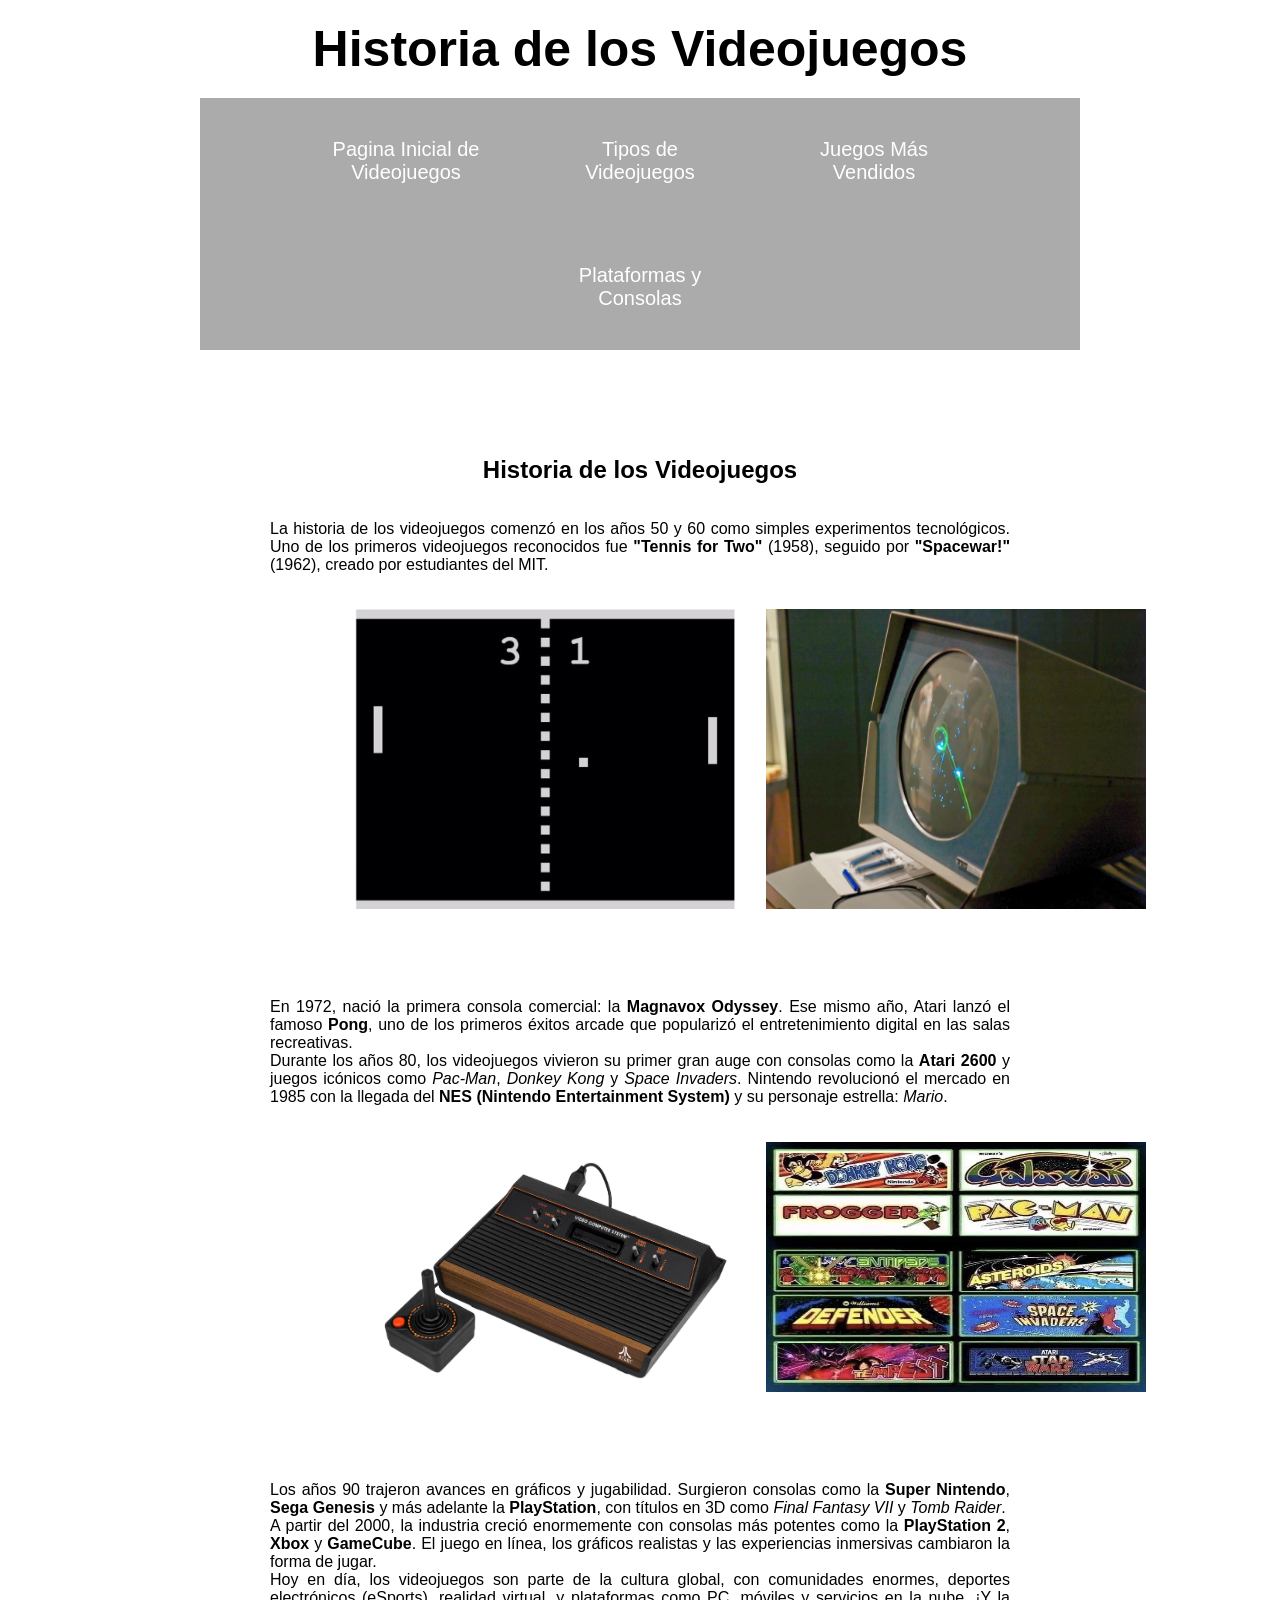
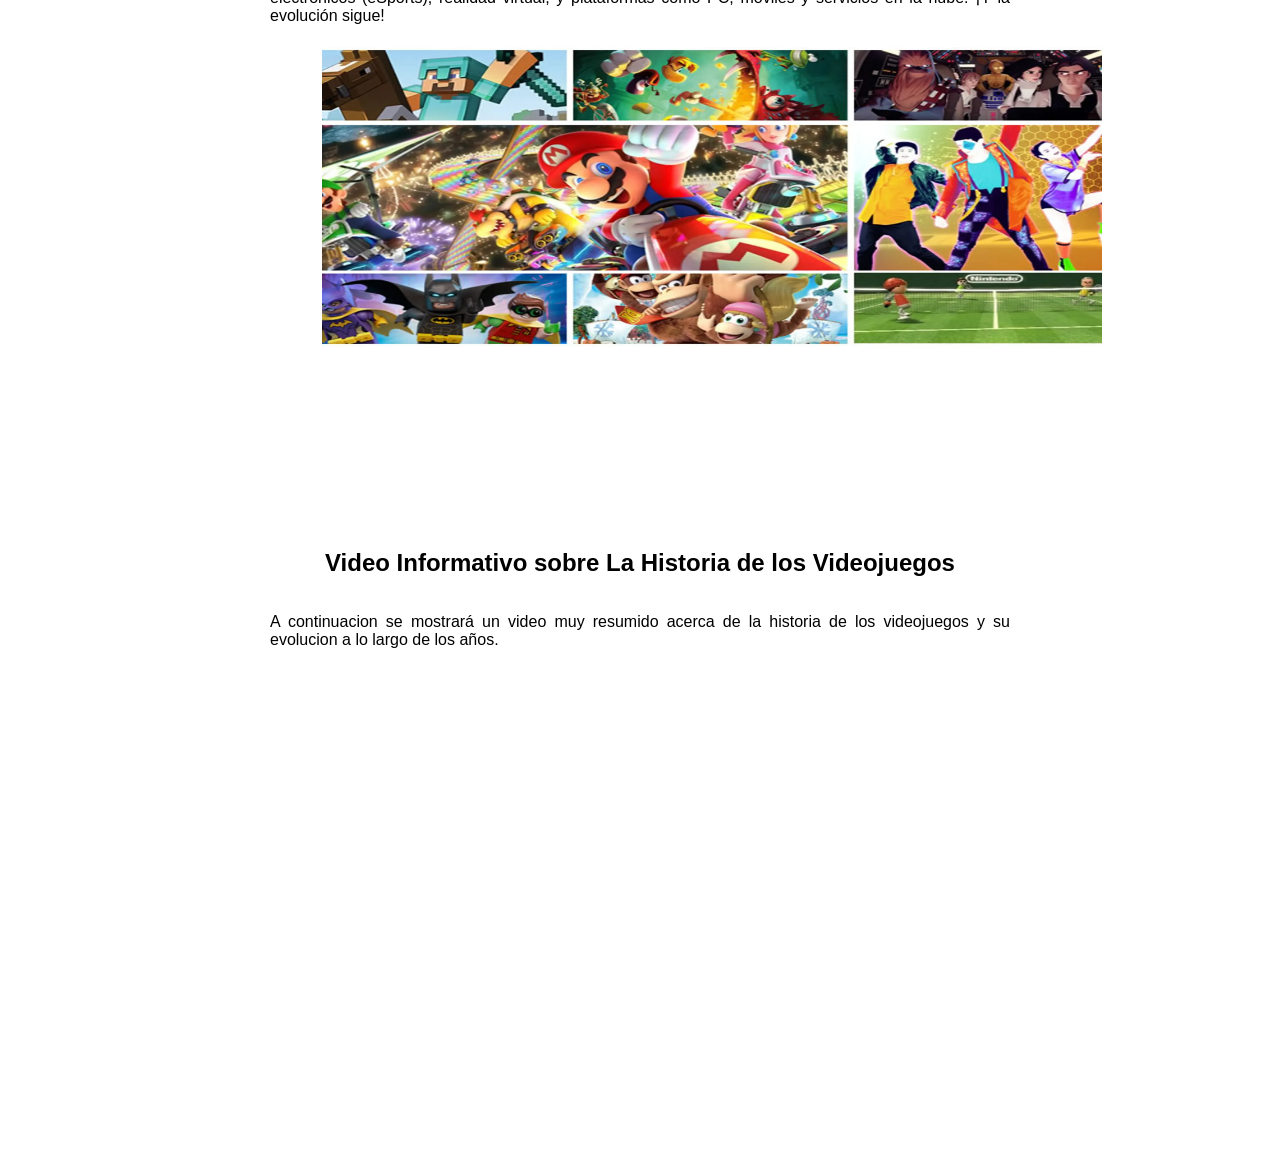
<file: Proyecto sistemas/html/historia.html>
<!DOCTYPE html>
<html lang="es">
<head>
    <title>Historia de los Videojuegos</title>
    <link rel="stylesheet" href="../css/style_historia.css">
</head>
<body>
    <h1 class="Titulo">Historia de los Videojuegos</h1>
    <nav>
        <ul>
            <li><a href="index.html">Pagina Inicial de Videojuegos</a></li>
            <li><a href="tipos.html">Tipos de Videojuegos</a></li>
            <li><a href="juegos_mas_vendidos.html">Juegos Más Vendidos</a></li>
            <li><a href="plataforma_consolas.html">Plataformas y Consolas</a></li>
        </ul>
    </nav>
    <br>
    <br>
    <div class="contenido_1">
        <div>
            <h2>Historia de los Videojuegos</h2>
            <br>
            <br>
            <p>
              La historia de los videojuegos comenzó en los años 50 y 60 como simples experimentos tecnológicos. Uno de los primeros videojuegos reconocidos fue <strong>"Tennis for Two"</strong> (1958), seguido por <strong>"Spacewar!"</strong> (1962), creado por estudiantes del MIT.
            </p>
            <div class="seccion1_imagenes">
                <div class="imagen_1">
                    <img src="../imagenes/primer_videojuego.jpg">
                </div>
                <div class="imagen_2">
                    <img src="../imagenes/Spacewar.jpg">
                </div>
            </div>
            <p>
              En 1972, nació la primera consola comercial: la <strong>Magnavox Odyssey</strong>. Ese mismo año, Atari lanzó el famoso <strong>Pong</strong>, uno de los primeros éxitos arcade que popularizó el entretenimiento digital en las salas recreativas.
            </p>
            <p>
              Durante los años 80, los videojuegos vivieron su primer gran auge con consolas como la <strong>Atari 2600</strong> y juegos icónicos como <em>Pac-Man</em>, <em>Donkey Kong</em> y <em>Space Invaders</em>. Nintendo revolucionó el mercado en 1985 con la llegada del <strong>NES (Nintendo Entertainment System)</strong> y su personaje estrella: <em>Mario</em>.
            </p>
            <div class="seccion2_imagenes">
                <div class="imagen_3">
                    <img src="../imagenes/Atari2600.jpg">
                </div>
                <div class="imagen_4">
                    <img src="../imagenes/juegos_atari.jpg">
                </div>
            </div>
            <p>
              Los años 90 trajeron avances en gráficos y jugabilidad. Surgieron consolas como la <strong>Super Nintendo</strong>, <strong>Sega Genesis</strong> y más adelante la <strong>PlayStation</strong>, con títulos en 3D como <em>Final Fantasy VII</em> y <em>Tomb Raider</em>.
            </p>
            <p>
              A partir del 2000, la industria creció enormemente con consolas más potentes como la <strong>PlayStation 2</strong>, <strong>Xbox</strong> y <strong>GameCube</strong>. El juego en línea, los gráficos realistas y las experiencias inmersivas cambiaron la forma de jugar.
            </p>
            <p>
              Hoy en día, los videojuegos son parte de la cultura global, con comunidades enormes, deportes electrónicos (eSports), realidad virtual, y plataformas como PC, móviles y servicios en la nube. ¡Y la evolución sigue!
            </p>
            <div class="seccion3_imagenes">
                <img src="../imagenes/juegos_actuales.jpg">
            </div>
        </div>
    </div>
    <br>
    <br>
    <div class="contenido_2">
        <div>
            <h2>Video Informativo sobre La Historia de los Videojuegos</h2>
            <br>
            <br>
            <p>
                A continuacion se mostrará un video muy resumido acerca de la historia de los videojuegos y su evolucion a lo largo de los años.
            </p>
            <br>
            <br>
            <iframe src="https://www.youtube.com/embed/KRRfb-pSZy8?si=uDsCJE9naDiaXmY-" title="YouTube video player" frameborder="0" allow="accelerometer; autoplay; clipboard-write; encrypted-media; gyroscope; picture-in-picture; web-share" referrerpolicy="strict-origin-when-cross-origin" allowfullscreen></iframe>
        </div>
    </div>
</body>
</html>
</file>
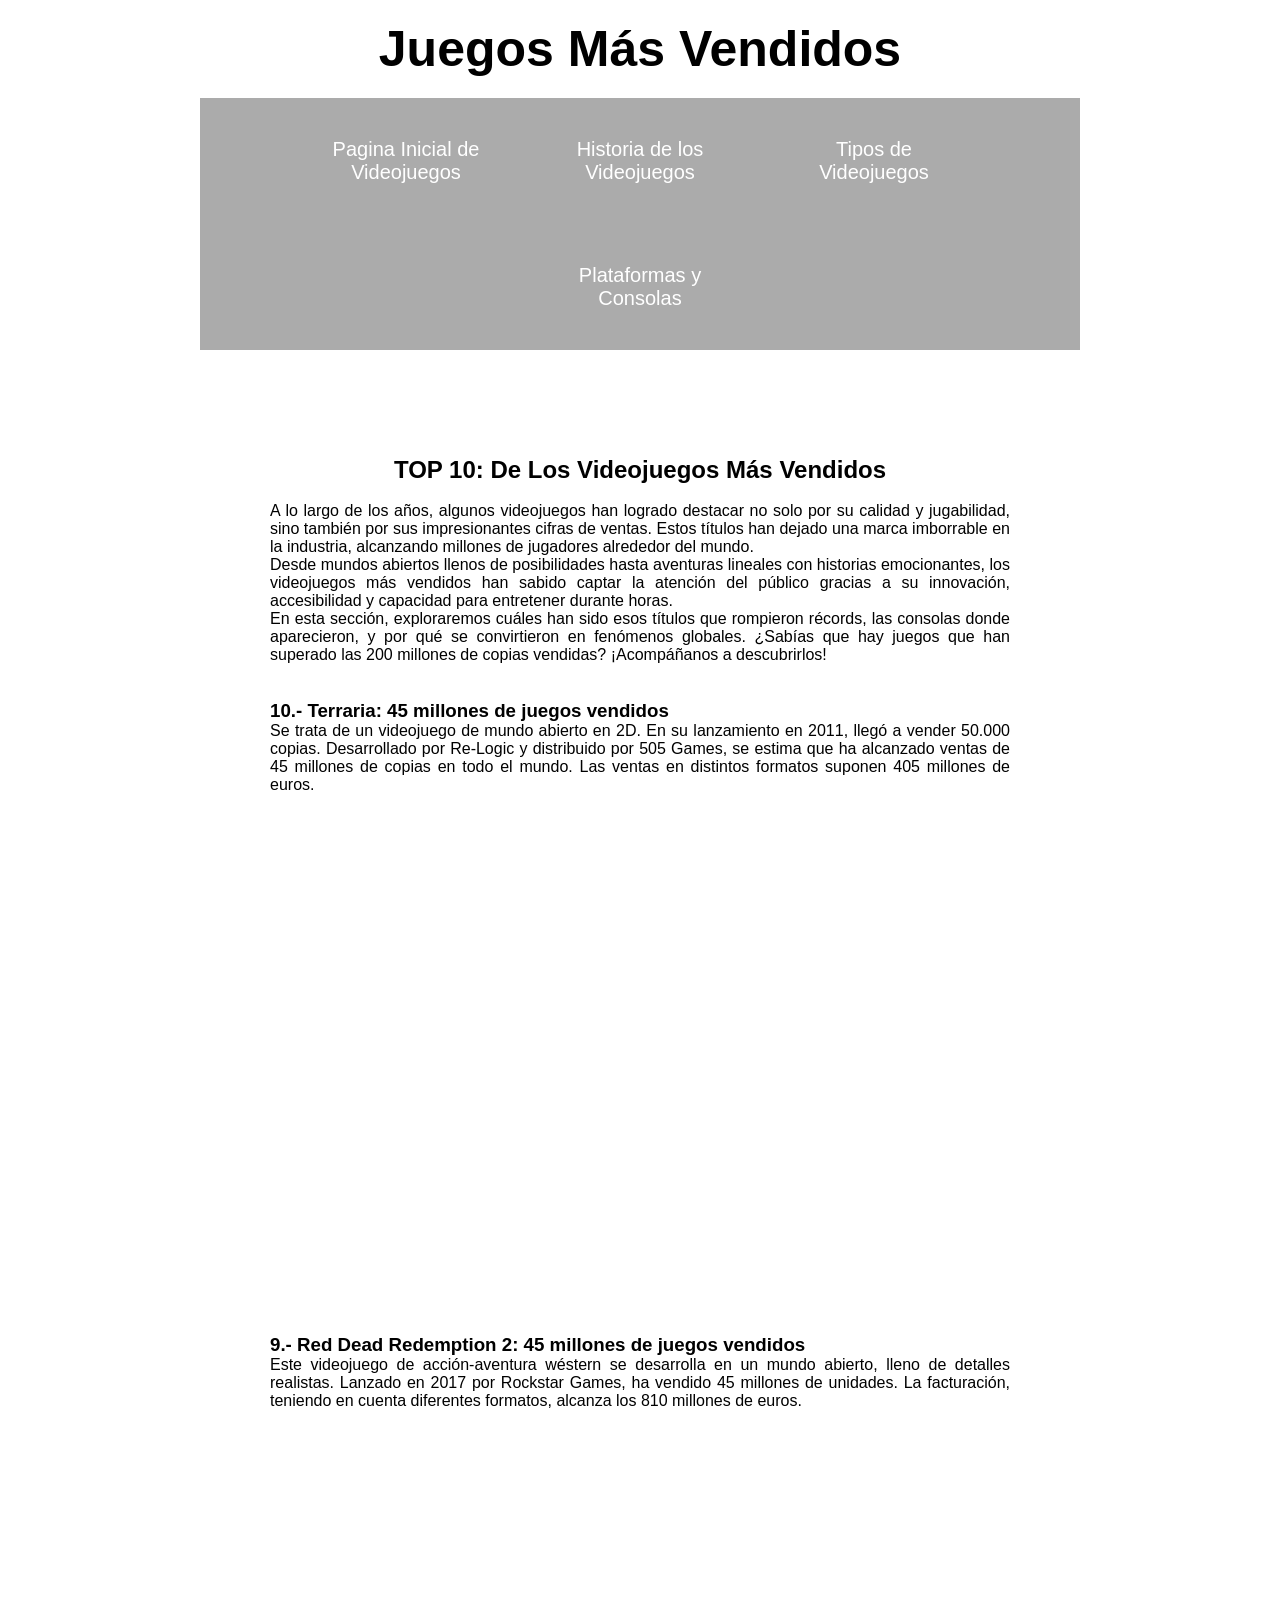
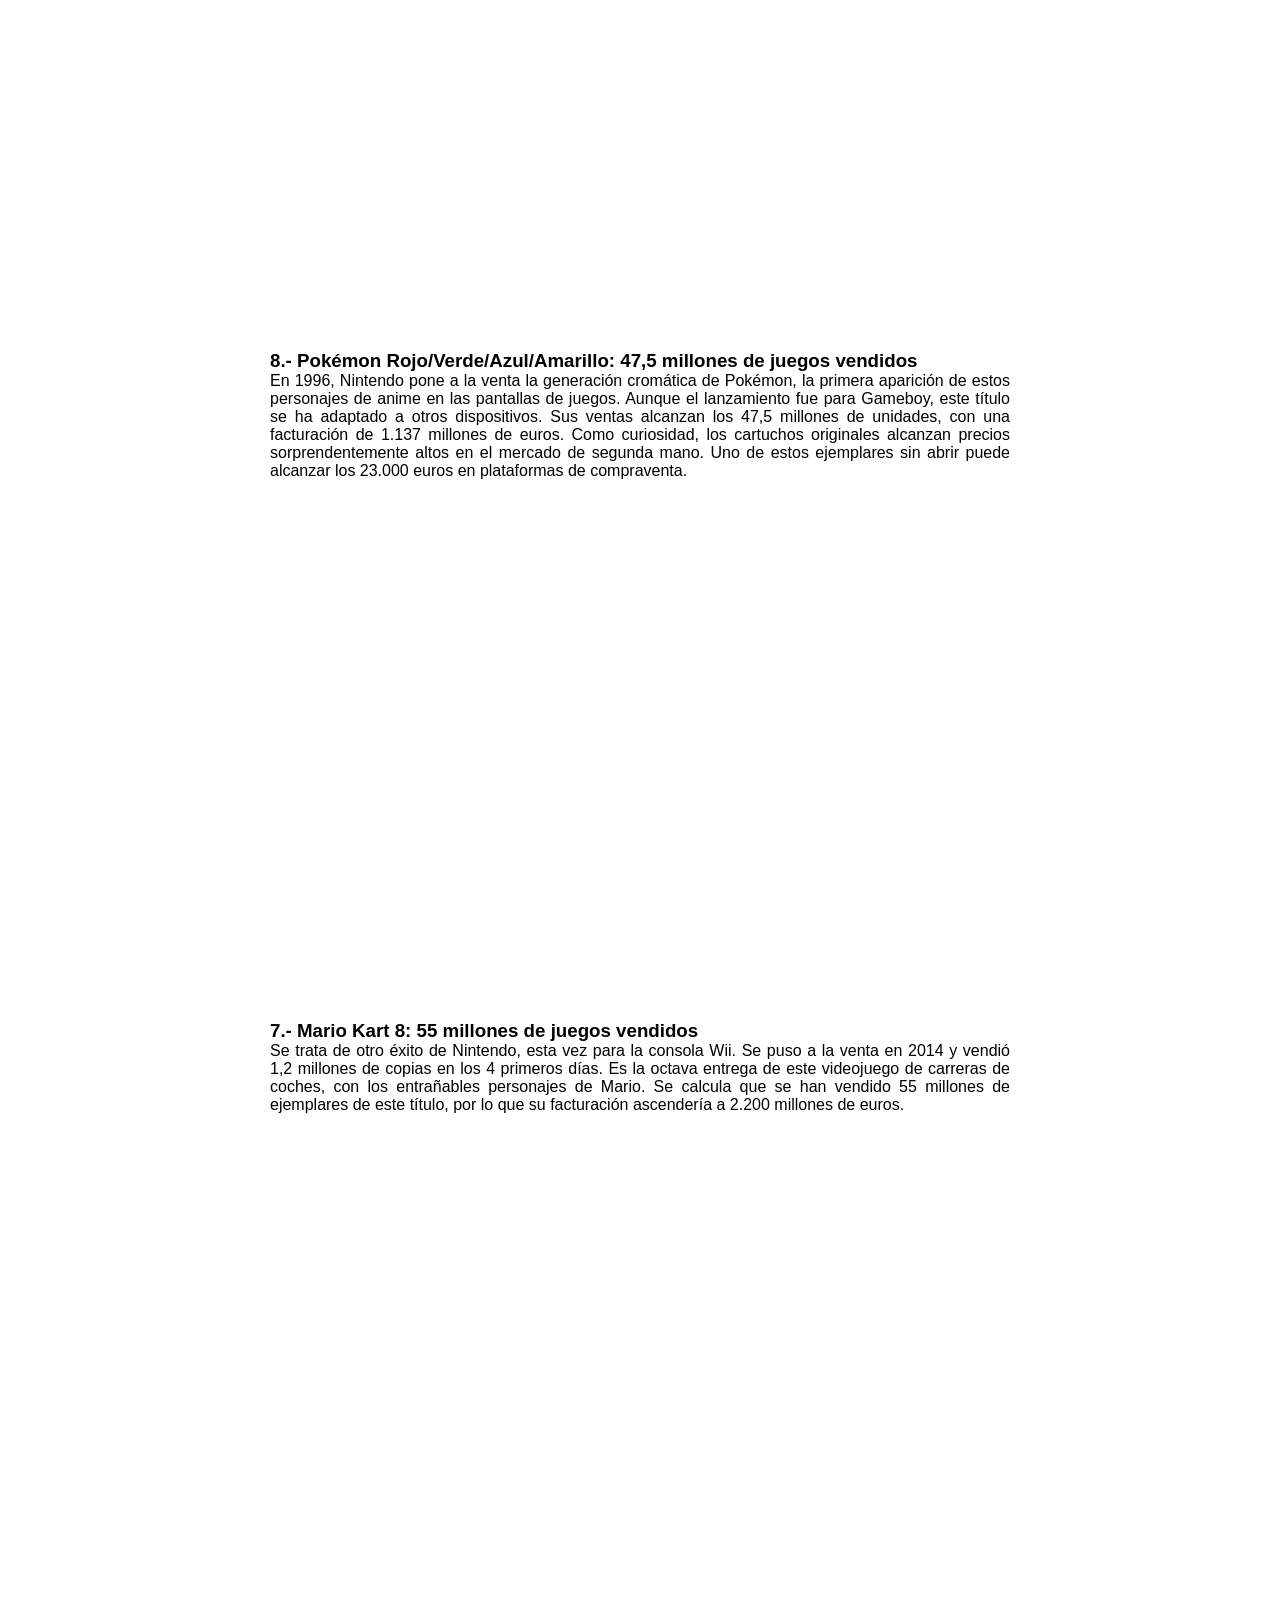
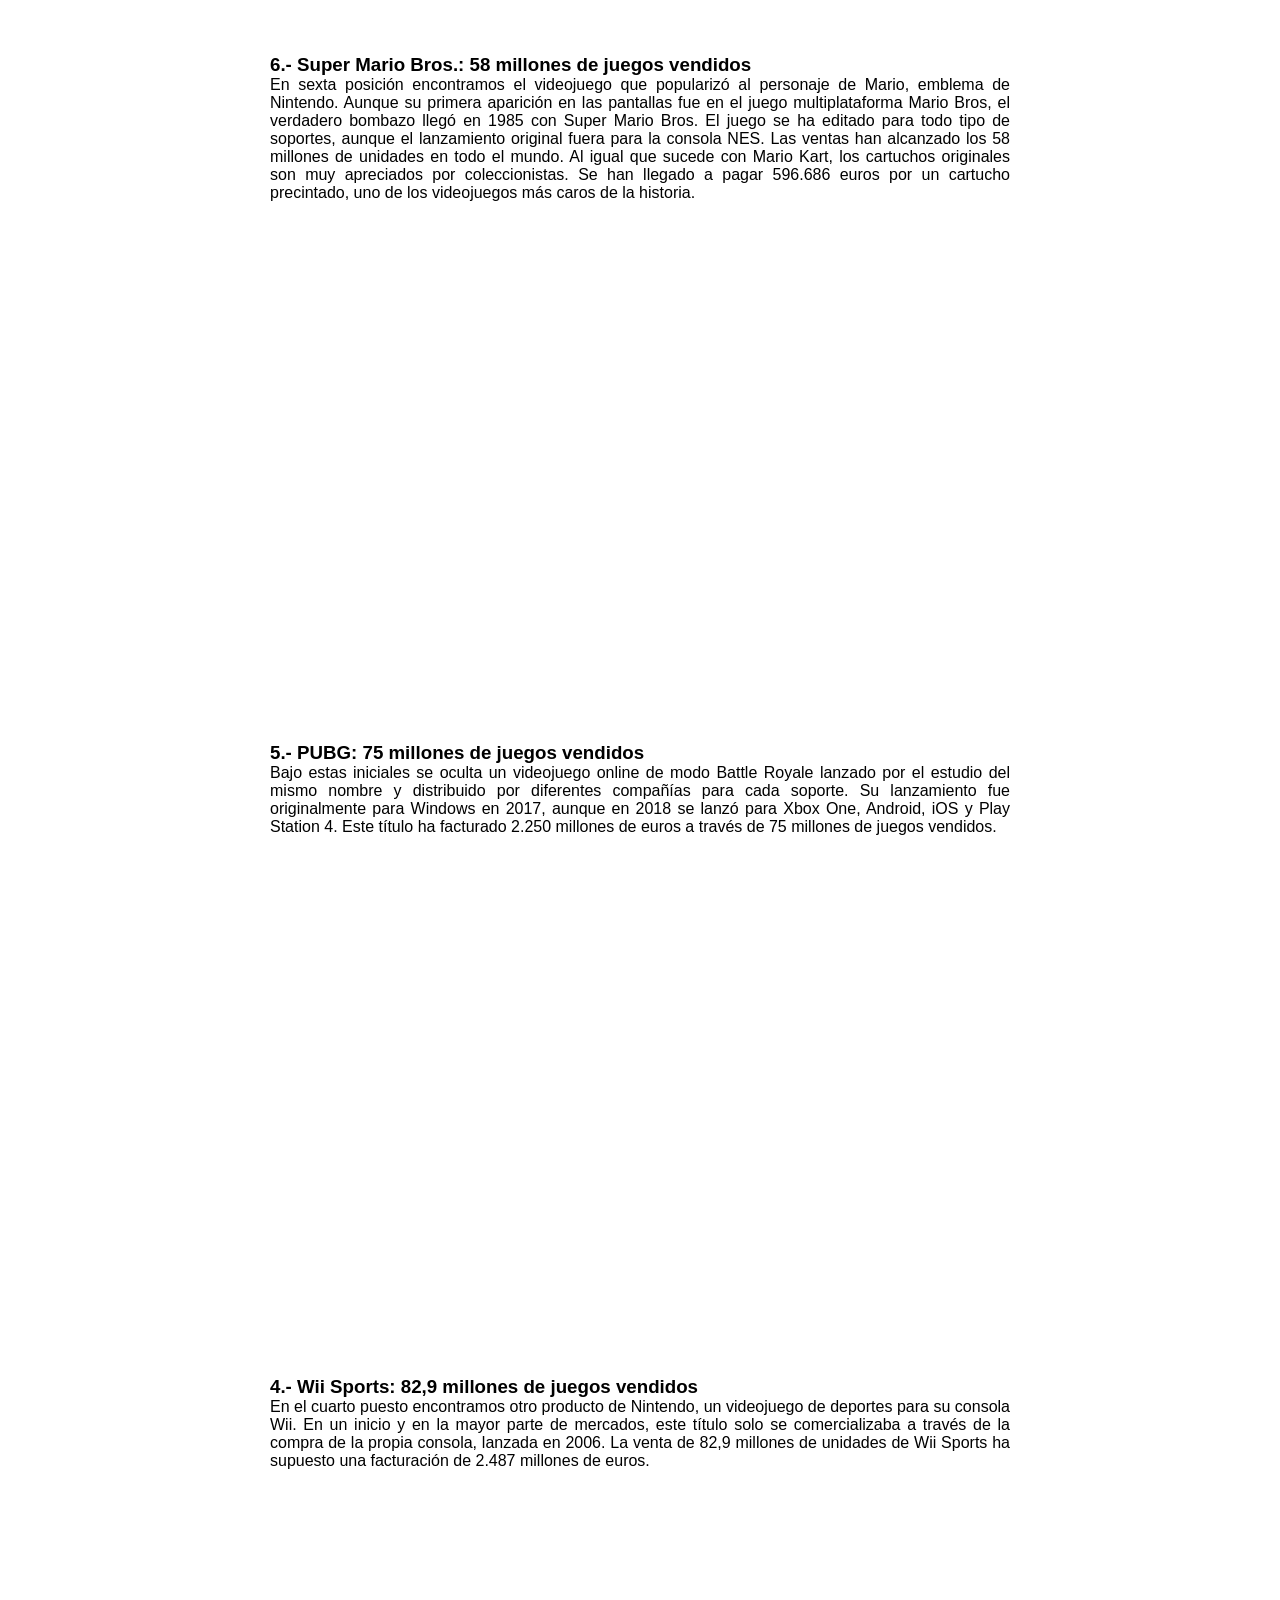
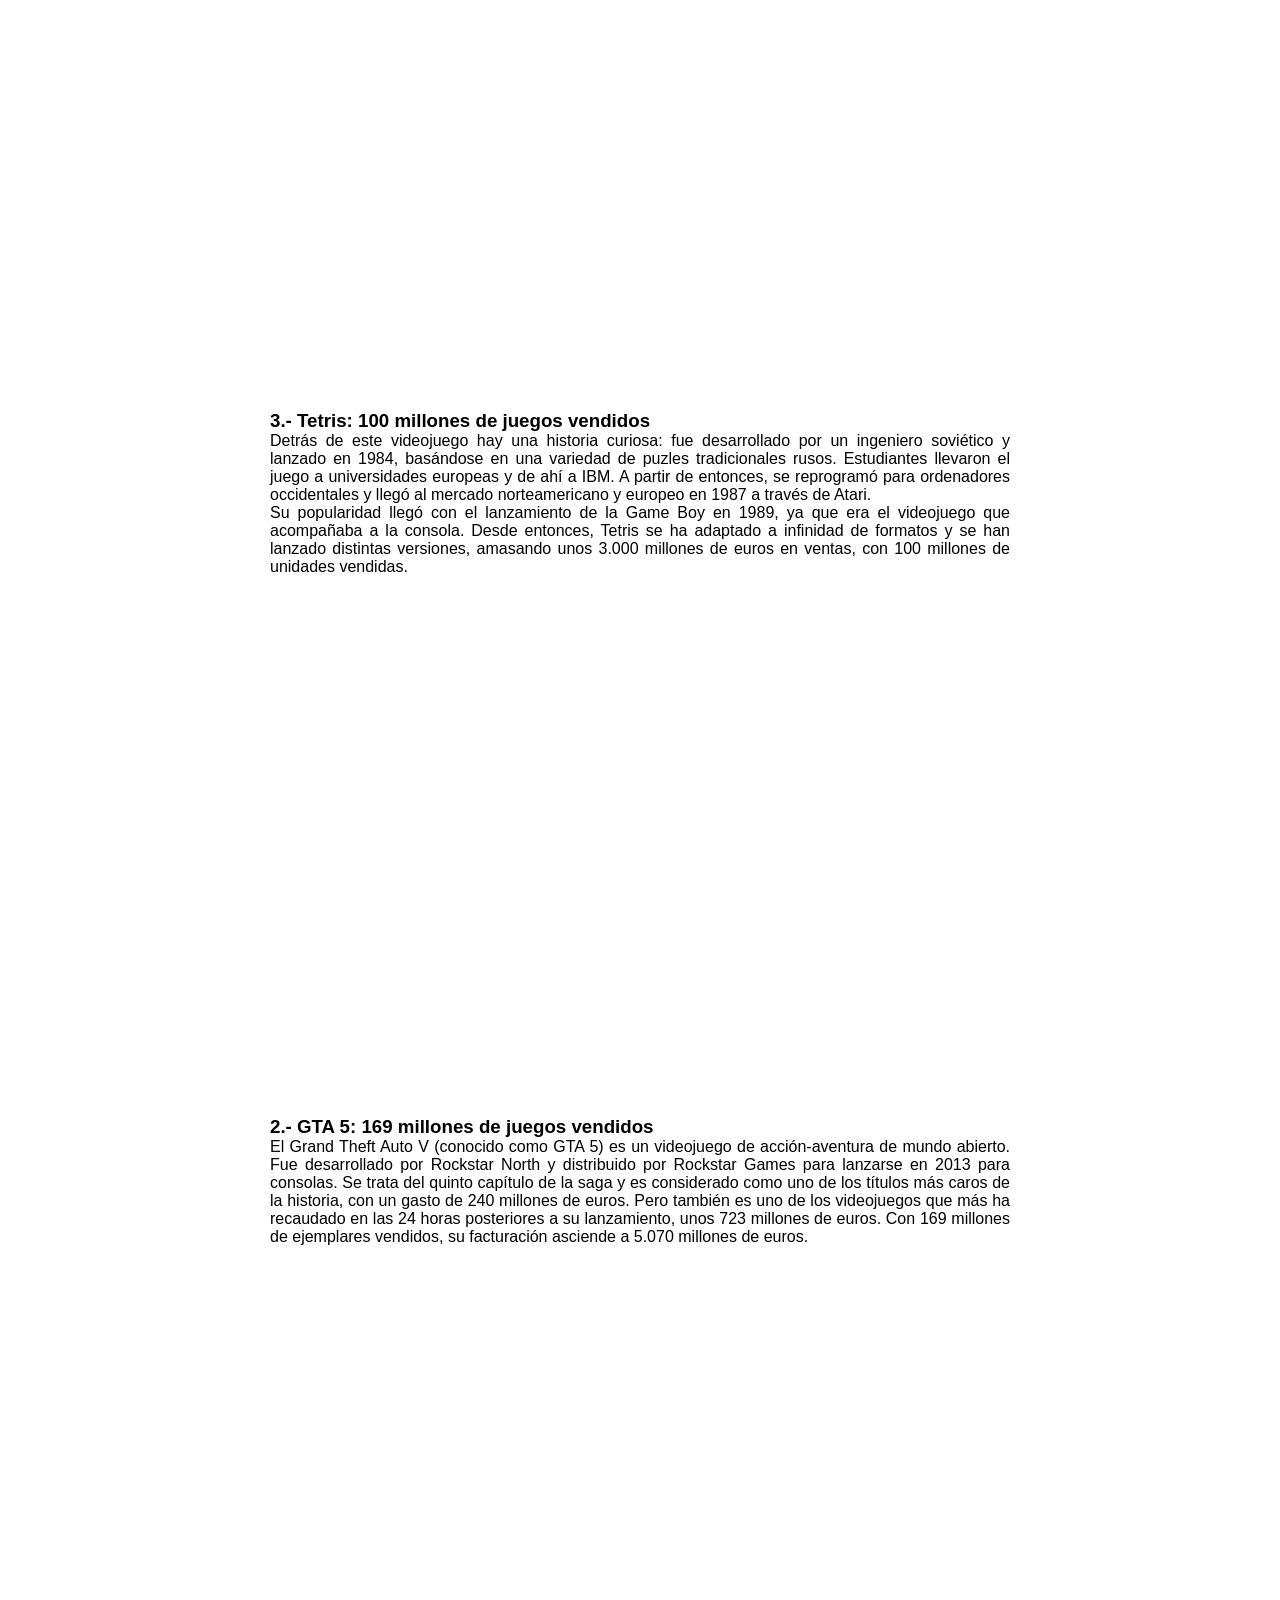
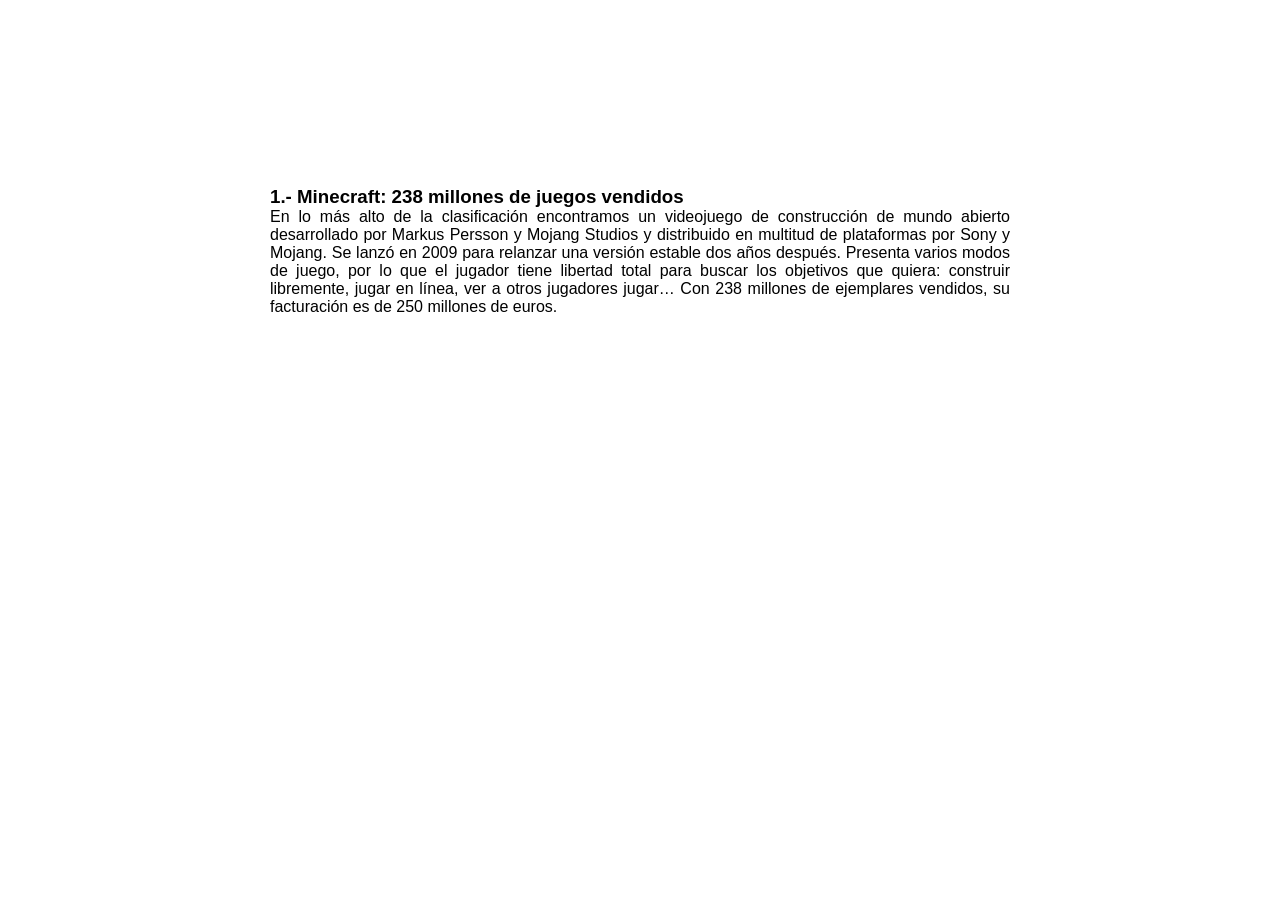
<file: Proyecto sistemas/html/juegos_mas_vendidos.html>
<!DOCTYPE html>
<head>
    <title>Juegos más vendidos</title>
    <link rel="stylesheet" href="../css/style_juegos_mas_vendidos.css">
</head>
<body>
    <h1 class="Titulo">Juegos Más Vendidos</h1>
    <nav>
        <ul>
            <li><a href="index.html">Pagina Inicial de Videojuegos</a></li>
            <li><a href="historia.html">Historia de los Videojuegos</a></li>
            <li><a href="tipos.html">Tipos de Videojuegos</a></li>
            <li><a href="plataforma_consolas.html">Plataformas y Consolas</a></li>
        </ul>
    </nav>
    <br>
    <br>
    <div class="contenido_1">
        <div>
            <h2>TOP 10: De Los Videojuegos Más Vendidos</h2>
            <br>
            <p>
                A lo largo de los años, algunos videojuegos han logrado destacar no solo por su calidad y jugabilidad, sino también por sus impresionantes cifras de ventas. Estos títulos han dejado una marca imborrable en la industria, alcanzando millones de jugadores alrededor del mundo.
            </p>
            <p>
                Desde mundos abiertos llenos de posibilidades hasta aventuras lineales con historias emocionantes, los videojuegos más vendidos han sabido captar la atención del público gracias a su innovación, accesibilidad y capacidad para entretener durante horas.
            </p>
            <p>
                En esta sección, exploraremos cuáles han sido esos títulos que rompieron récords, las consolas donde aparecieron, y por qué se convirtieron en fenómenos globales. ¿Sabías que hay juegos que han superado las 200 millones de copias vendidas? ¡Acompáñanos a descubrirlos!
            </p>
            <br>
            <br>
            <h3>10.- Terraria: 45 millones de juegos vendidos</h3>
            <p>
                Se trata de un videojuego de mundo abierto en 2D. En su lanzamiento en 2011, llegó a vender 50.000 copias. Desarrollado por Re-Logic y distribuido por 505 Games, se estima que ha alcanzado ventas de 45 millones de copias en todo el mundo. Las ventas en distintos formatos suponen 405 millones de euros.
            </p>
            <br>
            <iframe src="https://www.youtube.com/embed/ydX8dISSwqc?si=GvtBXTtIJFOcuQiv" title="YouTube video player" frameborder="0" allow="accelerometer; autoplay; clipboard-write; encrypted-media; gyroscope; picture-in-picture; web-share" referrerpolicy="strict-origin-when-cross-origin" allowfullscreen></iframe>
            <br>
            <br>
            <h3>9.- Red Dead Redemption 2: 45 millones de juegos vendidos</h3>
            <p>
                Este videojuego de acción-aventura wéstern se desarrolla en un mundo abierto, lleno de detalles realistas. Lanzado en 2017 por Rockstar Games, ha vendido 45 millones de unidades. La facturación, teniendo en cuenta diferentes formatos, alcanza los 810 millones de euros.
            </p>
            <br>
            <iframe src="https://www.youtube.com/embed/mtkg2VWy8Js?si=iGPVrj4fWCs3wsb8" title="YouTube video player" frameborder="0" allow="accelerometer; autoplay; clipboard-write; encrypted-media; gyroscope; picture-in-picture; web-share" referrerpolicy="strict-origin-when-cross-origin" allowfullscreen></iframe>
            <br>
            <br>
            <h3>8.- Pokémon Rojo/Verde/Azul/Amarillo: 47,5 millones de juegos vendidos</h3>
            <p>
                En 1996, Nintendo pone a la venta la generación cromática de Pokémon, la primera aparición de estos personajes de anime en las pantallas de juegos. Aunque el lanzamiento fue para Gameboy, este título se ha adaptado a otros dispositivos. Sus ventas alcanzan los 47,5 millones de unidades, con una facturación de 1.137 millones de euros. Como curiosidad, los cartuchos originales alcanzan precios sorprendentemente altos en el mercado de segunda mano. Uno de estos ejemplares sin abrir puede alcanzar los 23.000 euros en plataformas de compraventa.
            </p>
            <br>
            <iframe src="https://www.youtube.com/embed/sl_5qnfwIAc?si=FEs8LHpqeQWEt2Uf" title="YouTube video player" frameborder="0" allow="accelerometer; autoplay; clipboard-write; encrypted-media; gyroscope; picture-in-picture; web-share" referrerpolicy="strict-origin-when-cross-origin" allowfullscreen></iframe>
            <br>
            <br>
            <h3>7.- Mario Kart 8: 55 millones de juegos vendidos</h3>
            <p>
                Se trata de otro éxito de Nintendo, esta vez para la consola Wii. Se puso a la venta en 2014 y vendió 1,2 millones de copias en los 4 primeros días. Es la octava entrega de este videojuego de carreras de coches, con los entrañables personajes de Mario. Se calcula que se han vendido 55 millones de ejemplares de este título, por lo que su facturación ascendería a 2.200 millones de euros.
            </p>
            <br>
            <iframe src="https://www.youtube.com/embed/ywDSYMMeJnI?si=7cKOf5Yr8BGTq7dg" title="YouTube video player" frameborder="0" allow="accelerometer; autoplay; clipboard-write; encrypted-media; gyroscope; picture-in-picture; web-share" referrerpolicy="strict-origin-when-cross-origin" allowfullscreen></iframe>
            <br>
            <br>
            <h3>6.- Super Mario Bros.: 58 millones de juegos vendidos</h3>
            <p>
                En sexta posición encontramos el videojuego que popularizó al personaje de Mario, emblema de Nintendo. Aunque su primera aparición en las pantallas fue en el juego multiplataforma Mario Bros, el verdadero bombazo llegó en 1985 con Super Mario Bros. El juego se ha editado para todo tipo de soportes, aunque el lanzamiento original fuera para la consola NES. Las ventas han alcanzado los 58 millones de unidades en todo el mundo. Al igual que sucede con Mario Kart, los cartuchos originales son muy apreciados por coleccionistas. Se han llegado a pagar 596.686 euros por un cartucho precintado, uno de los videojuegos más caros de la historia.
            </p>
            <br>
            <iframe src="https://www.youtube.com/embed/Og3ZKKnGoKk?si=EJjtChM-TTBN_pde" title="YouTube video player" frameborder="0" allow="accelerometer; autoplay; clipboard-write; encrypted-media; gyroscope; picture-in-picture; web-share" referrerpolicy="strict-origin-when-cross-origin" allowfullscreen></iframe>
            <br>
            <br>
            <h3>5.- PUBG: 75 millones de juegos vendidos</h3>
            <p>
                Bajo estas iniciales se oculta un videojuego online de modo Battle Royale lanzado por el estudio del mismo nombre y distribuido por diferentes compañías para cada soporte. Su lanzamiento fue originalmente para Windows en 2017, aunque en 2018 se lanzó para Xbox One, Android, iOS y Play Station 4. Este título ha facturado 2.250 millones de euros a través de 75 millones de juegos vendidos.
            </p>
            <br>
            <iframe src="https://www.youtube.com/embed/WrvlumdzZ14?si=FEYiAgtc8mEK9fYW" title="YouTube video player" frameborder="0" allow="accelerometer; autoplay; clipboard-write; encrypted-media; gyroscope; picture-in-picture; web-share" referrerpolicy="strict-origin-when-cross-origin" allowfullscreen></iframe>
            <br>
            <br>
            <h3>4.- Wii Sports: 82,9 millones de juegos vendidos</h3>
            <p>
                En el cuarto puesto encontramos otro producto de Nintendo, un videojuego de deportes para su consola Wii. En un inicio y en la mayor parte de mercados, este título solo se comercializaba a través de la compra de la propia consola, lanzada en 2006. La venta de 82,9 millones de unidades de Wii Sports ha supuesto una facturación de 2.487 millones de euros.
            </p>
            <br>
            <iframe src="https://www.youtube.com/embed/SO_W6pGrBIc?si=cKKzrYg3q7WJzvi7" title="YouTube video player" frameborder="0" allow="accelerometer; autoplay; clipboard-write; encrypted-media; gyroscope; picture-in-picture; web-share" referrerpolicy="strict-origin-when-cross-origin" allowfullscreen></iframe>
            <br>
            <br>
            <h3>3.- Tetris: 100 millones de juegos vendidos</h3>
            <p>
                Detrás de este videojuego hay una historia curiosa: fue desarrollado por un ingeniero soviético y lanzado en 1984, basándose en una variedad de puzles tradicionales rusos. Estudiantes llevaron el juego a universidades europeas y de ahí a IBM. A partir de entonces, se reprogramó para ordenadores occidentales y llegó al mercado norteamericano y europeo en 1987 a través de Atari.
            </p>
            <p>
                Su popularidad llegó con el lanzamiento de la Game Boy en 1989, ya que era el videojuego que acompañaba a la consola. Desde entonces, Tetris se ha adaptado a infinidad de formatos y se han lanzado distintas versiones, amasando unos 3.000 millones de euros en ventas, con 100 millones de unidades vendidas.
            </p>
            <br>
            <iframe src="https://www.youtube.com/embed/Zo4ELRTNxUo?si=IyiW_--K3mAFpXNX" title="YouTube video player" frameborder="0" allow="accelerometer; autoplay; clipboard-write; encrypted-media; gyroscope; picture-in-picture; web-share" referrerpolicy="strict-origin-when-cross-origin" allowfullscreen></iframe>
            <br>
            <br>
            <h3>2.- GTA 5: 169 millones de juegos vendidos</h3>
            <p>
                El Grand Theft Auto V (conocido como GTA 5) es un videojuego de acción-aventura de mundo abierto. Fue desarrollado por Rockstar North y distribuido por Rockstar Games para lanzarse en 2013 para consolas. Se trata del quinto capítulo de la saga y es considerado como uno de los títulos más caros de la historia, con un gasto de 240 millones de euros. Pero también es uno de los videojuegos que más ha recaudado en las 24 horas posteriores a su lanzamiento, unos 723 millones de euros. Con 169 millones de ejemplares vendidos, su facturación asciende a 5.070 millones de euros.
            </p>
            <br>
            <iframe src="https://www.youtube.com/embed/hBvMSP7cI-Q?si=VciCNHMZ3AAsHLIb" title="YouTube video player" frameborder="0" allow="accelerometer; autoplay; clipboard-write; encrypted-media; gyroscope; picture-in-picture; web-share" referrerpolicy="strict-origin-when-cross-origin" allowfullscreen></iframe>
            <br>
            <br>
            <h3>1.- Minecraft: 238 millones de juegos vendidos</h3>
            <p>
                En lo más alto de la clasificación encontramos un videojuego de construcción de mundo abierto desarrollado por Markus Persson y Mojang Studios y distribuido en multitud de plataformas por Sony y Mojang. Se lanzó en 2009 para relanzar una versión estable dos años después. Presenta varios modos de juego, por lo que el jugador tiene libertad total para buscar los objetivos que quiera: construir libremente, jugar en línea, ver a otros jugadores jugar… Con 238 millones de ejemplares vendidos, su facturación es de 250 millones de euros.
            </p>
            <br>
            <iframe width="560" height="315" src="https://www.youtube.com/embed/MmB9b5njVbA?si=1fgv0RezZdQ5kAbt" title="YouTube video player" frameborder="0" allow="accelerometer; autoplay; clipboard-write; encrypted-media; gyroscope; picture-in-picture; web-share" referrerpolicy="strict-origin-when-cross-origin" allowfullscreen></iframe>
        </div>
    </div>
</body>
</html>
</file>
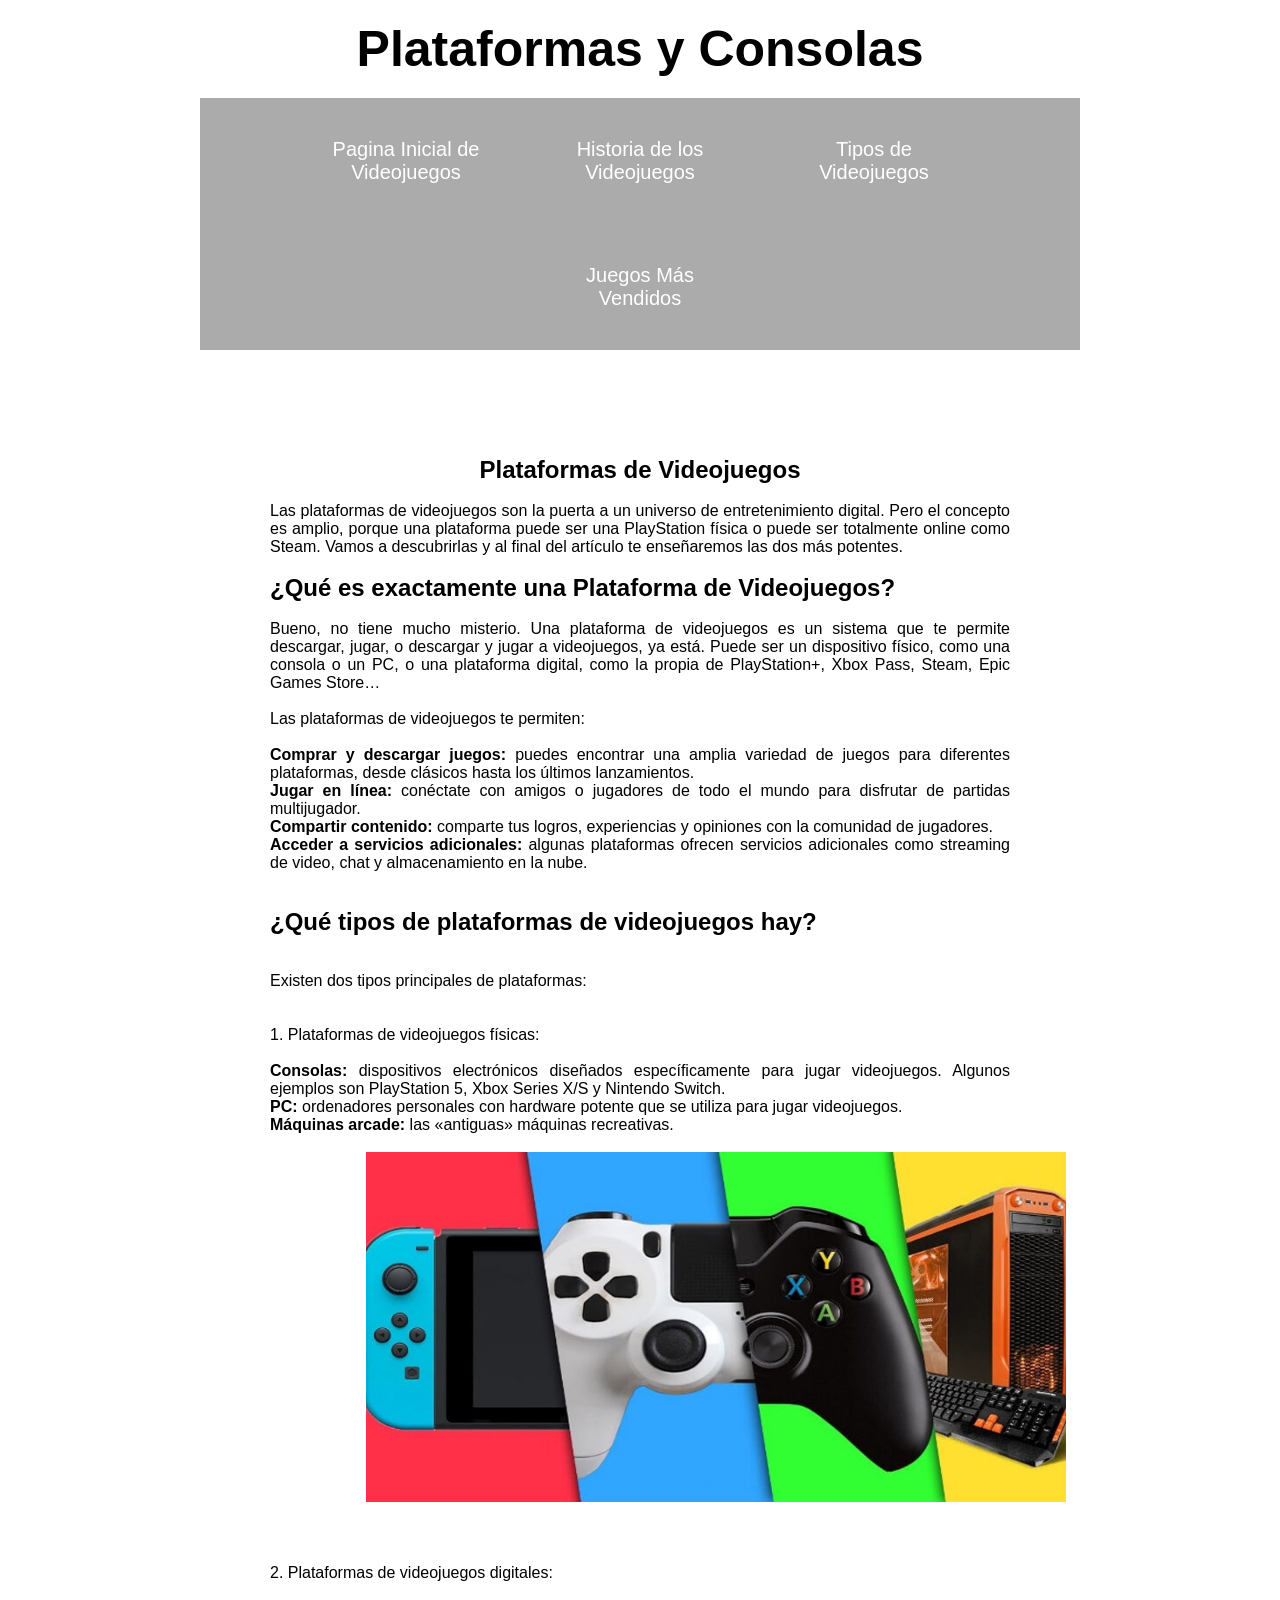
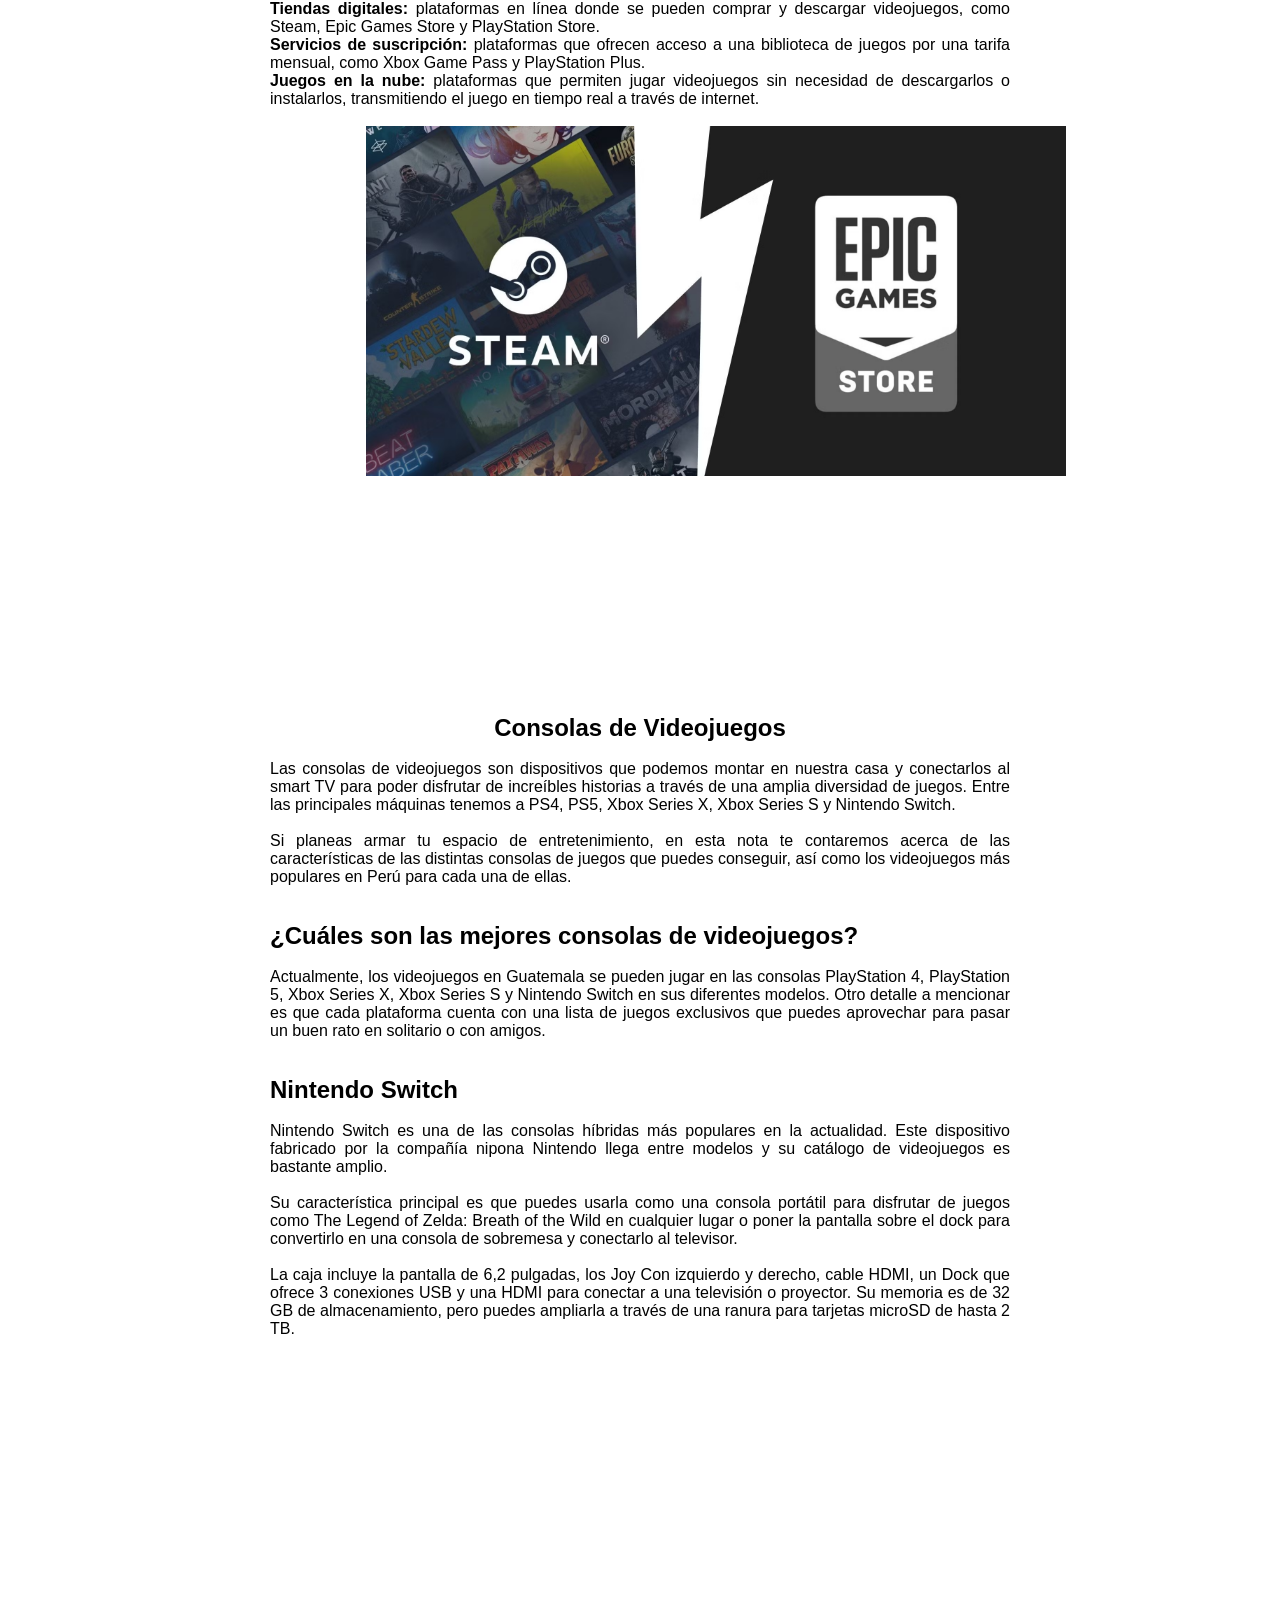
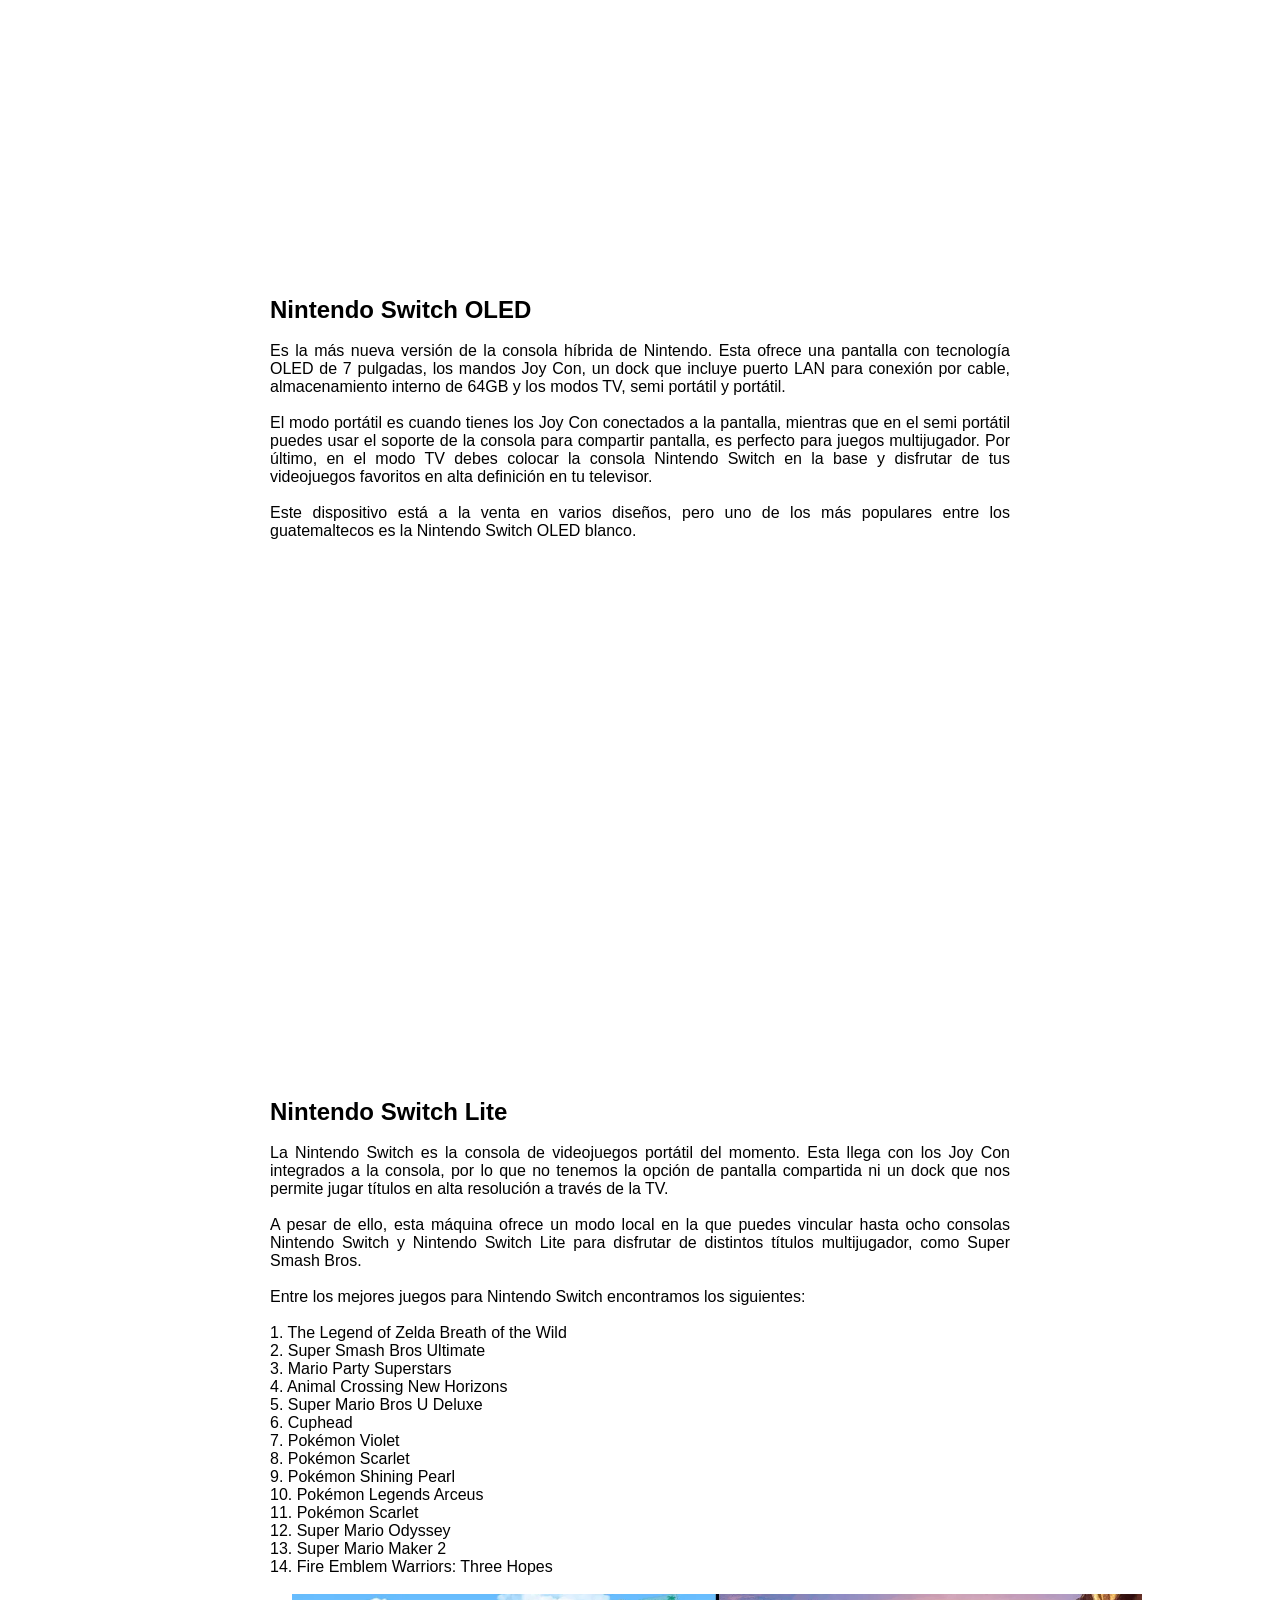
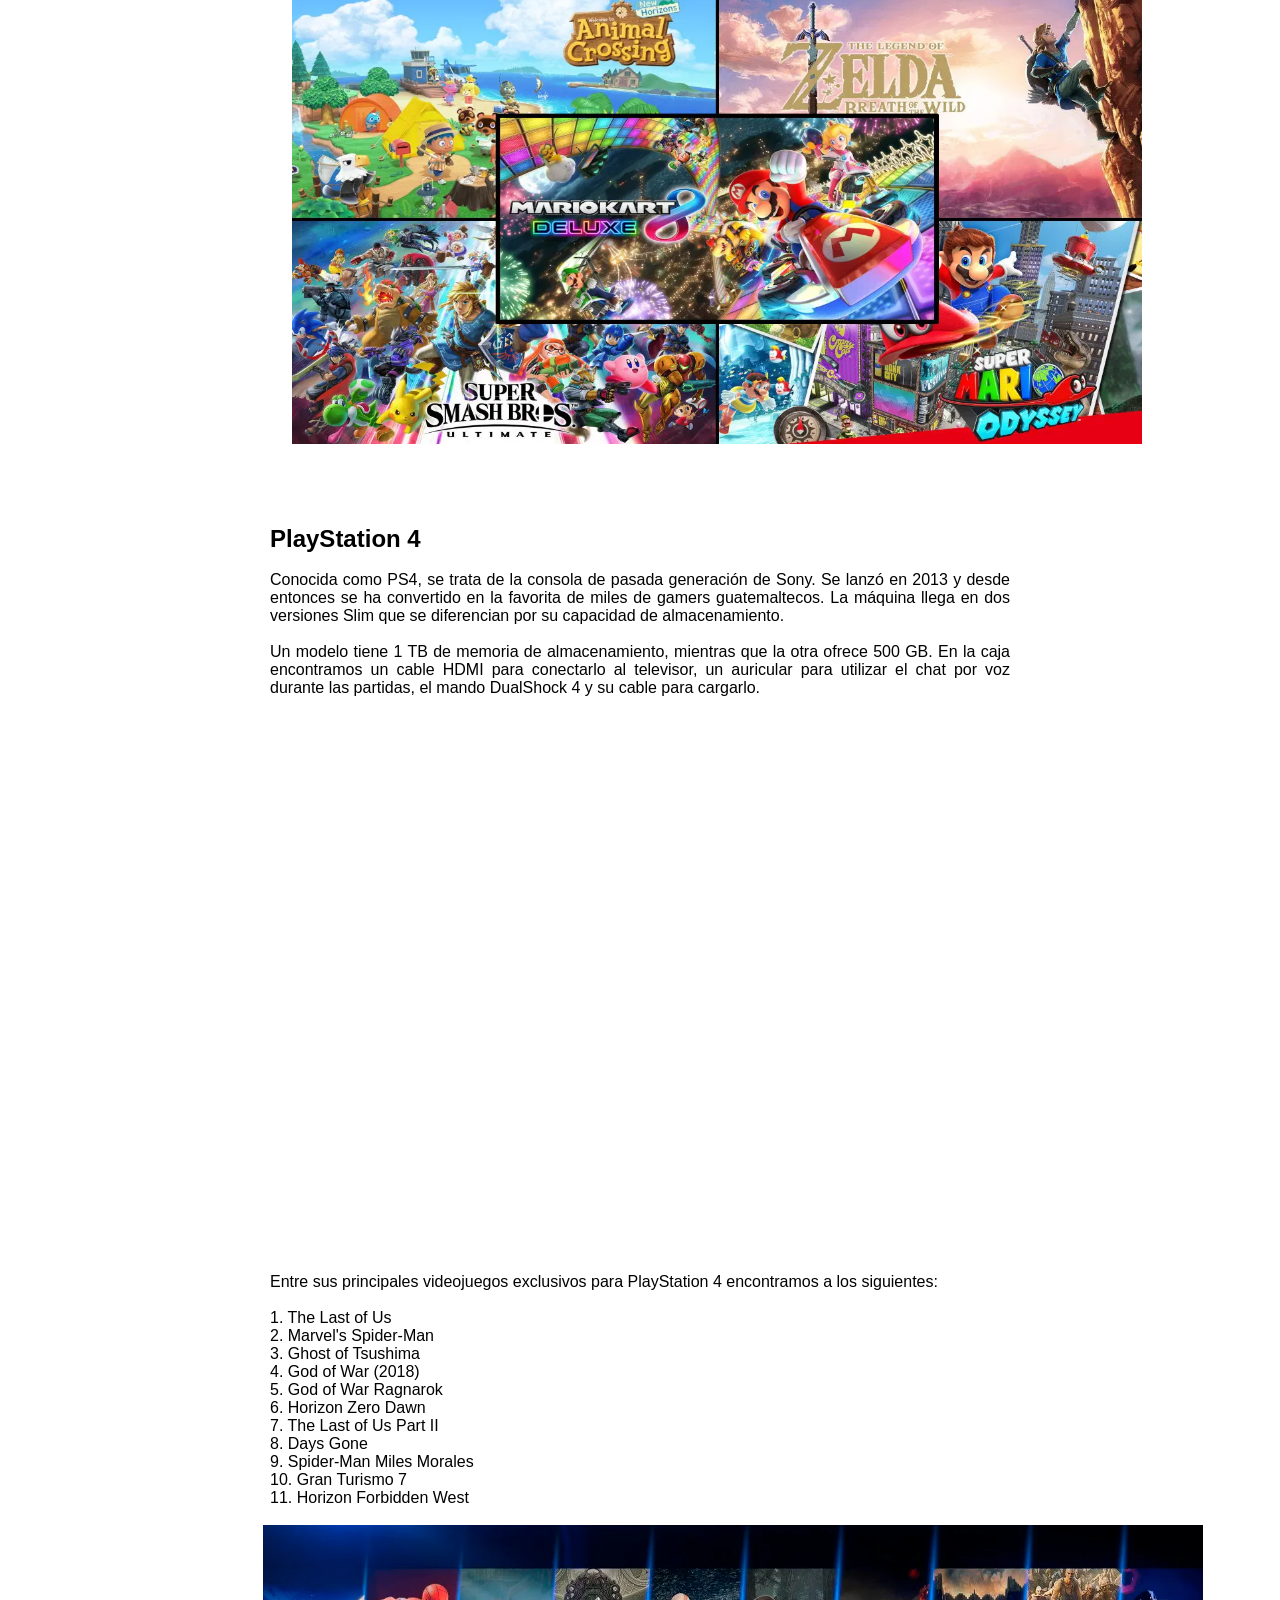
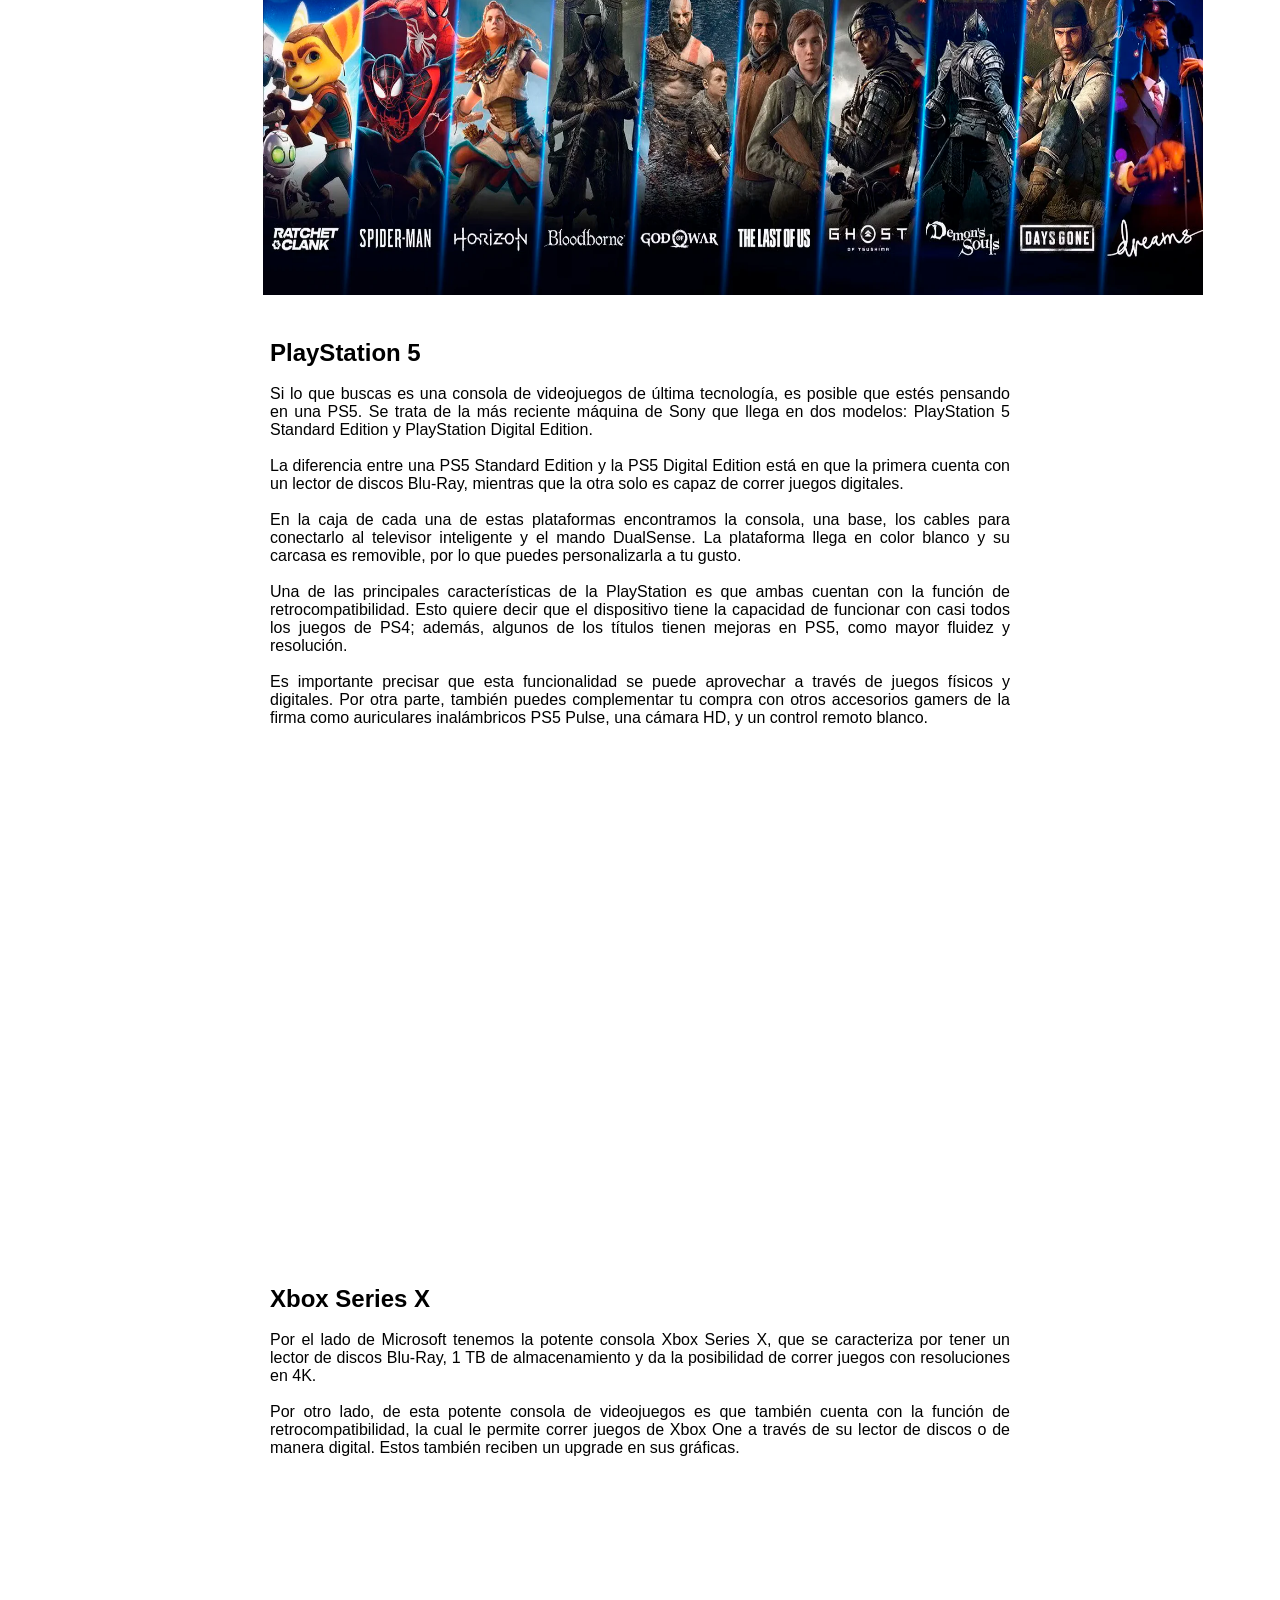
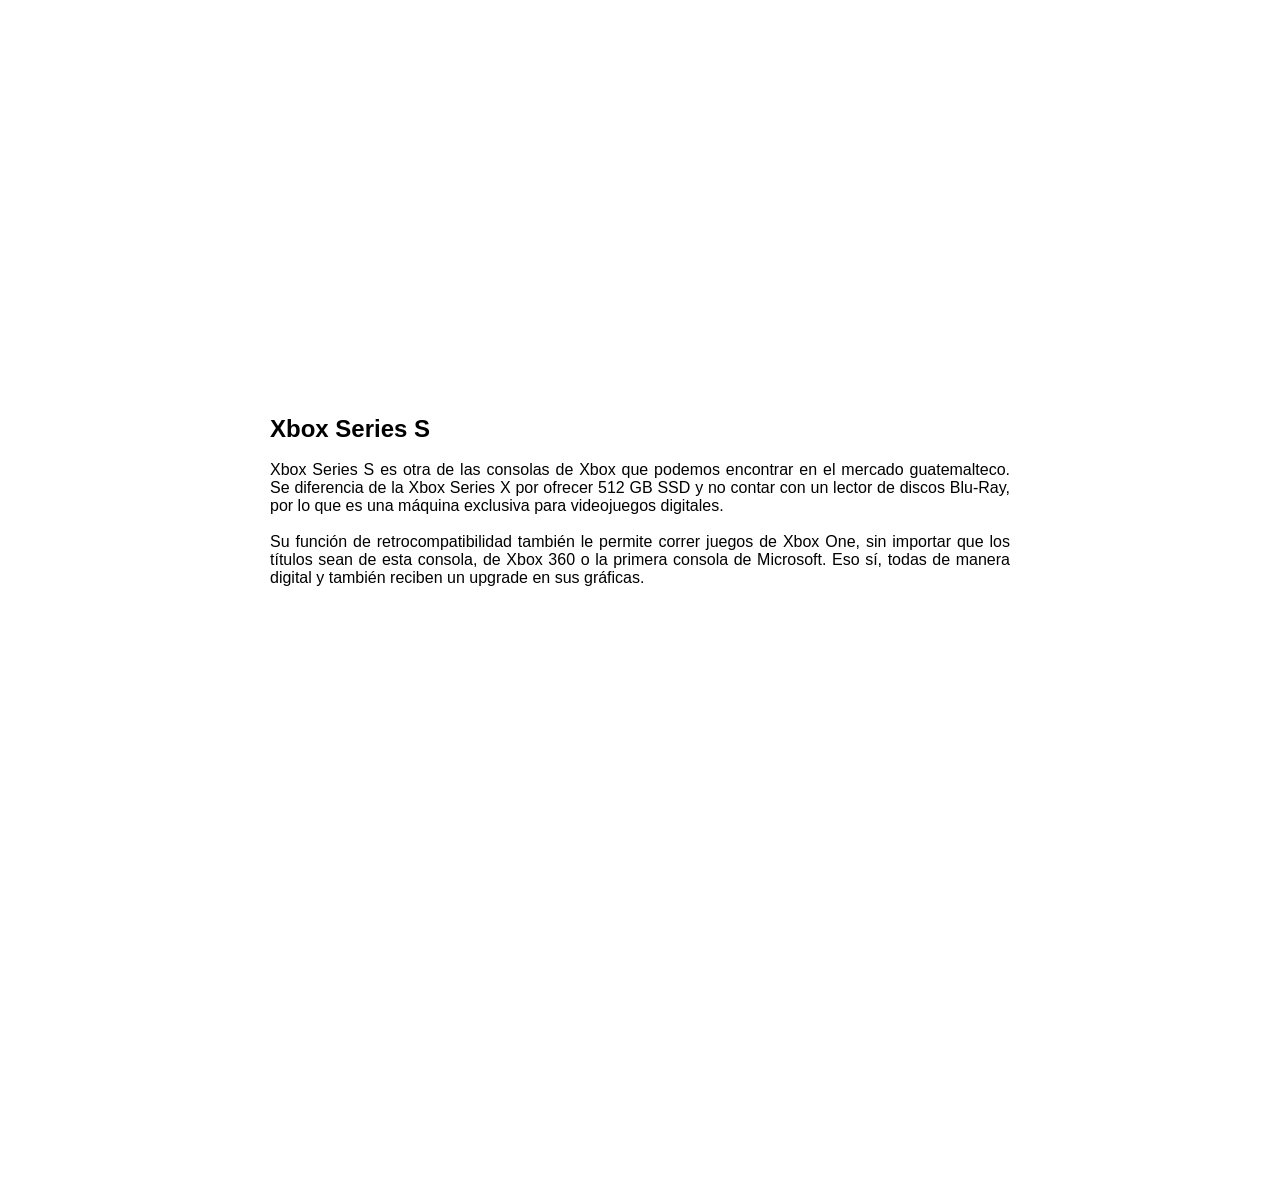
<file: Proyecto sistemas/html/plataforma_consolas.html>
<!DOCTYPE html>
<head>
    <title>Plataformas y Consolas</title>
    <link rel="stylesheet" href="../css/style_plataforma_consolas.css">
</head>
<body>
    <h1 class="Titulo">Plataformas y Consolas</h1>
    <nav>
        <ul>
            <li><a href="index.html">Pagina Inicial de Videojuegos</a></li>
            <li><a href="historia.html">Historia de los Videojuegos</a></li>
            <li><a href="tipos.html">Tipos de Videojuegos</a></li>
            <li><a href="juegos_mas_vendidos.html">Juegos Más Vendidos</a></li>
        </ul>
    </nav>
    <br>
    <br>
    <div class="contenido_1">
        <div>
            <h2>Plataformas de Videojuegos</h2>
            <br>
            <p>
                Las plataformas de videojuegos son la puerta a un universo de entretenimiento digital. Pero el concepto es amplio, porque una plataforma puede ser una PlayStation física o puede ser totalmente online como Steam. Vamos a descubrirlas y al final del artículo te enseñaremos las dos más potentes.
            </p>
            <br>
            <h2 class="Subtitulo">¿Qué es exactamente una Plataforma de Videojuegos?</h2>
            <br>
            <p>
                Bueno, no tiene mucho misterio. Una plataforma de videojuegos es un sistema que te permite descargar, jugar, o descargar y jugar a videojuegos, ya está. Puede ser un dispositivo físico, como una consola o un PC, o una plataforma digital, como la propia de PlayStation+, Xbox Pass, Steam, Epic Games Store…
            </p>
            <br>
            <p>
                Las plataformas de videojuegos te permiten:
            </p>
            <br>
            <p>
                <strong>Comprar y descargar juegos:</strong> puedes encontrar una amplia variedad de juegos para diferentes plataformas, desde clásicos hasta los últimos lanzamientos.
            </p>
            <p>
                <strong>Jugar en línea:</strong> conéctate con amigos o jugadores de todo el mundo para disfrutar de partidas multijugador.
            </p>
            <p>
                <strong>Compartir contenido:</strong> comparte tus logros, experiencias y opiniones con la comunidad de jugadores.
            </p>
            <p>
               <strong>Acceder a servicios adicionales:</strong> algunas plataformas ofrecen servicios adicionales como streaming de video, chat y almacenamiento en la nube.
            </p>
            <br>
            <br>
            <h2 class="Subtitulo">¿Qué tipos de plataformas de videojuegos hay?</h2>
            <br>
            <br>
            <p>
                Existen dos tipos principales de plataformas:
            </p>
            <br>
            <br>
            <p>
                1. Plataformas de videojuegos físicas:
            </p>
            <br>
            <p>
                <strong>Consolas:</strong> dispositivos electrónicos diseñados específicamente para jugar videojuegos. Algunos ejemplos son PlayStation 5, Xbox Series X/S y Nintendo Switch.
            </p>
            <p>
                <strong>PC:</strong> ordenadores personales con hardware potente que se utiliza para jugar videojuegos.
            </p>
            <p>
                <strong>Máquinas arcade:</strong> las «antiguas» máquinas recreativas.
            </p>
            <br>
            <div class="seccion1_imagenes">
                <img src="../imagenes/consolas.jpg">
            </div>
            <br>
            <br>
            <p>
                2. Plataformas de videojuegos digitales:
            </p>
            <br>
            <p>
                <strong>Tiendas digitales:</strong> plataformas en línea donde se pueden comprar y descargar videojuegos, como Steam, Epic Games Store y PlayStation Store.
            </p>
            <p>
                <strong>Servicios de suscripción:</strong> plataformas que ofrecen acceso a una biblioteca de juegos por una tarifa mensual, como Xbox Game Pass y PlayStation Plus.
            </p>
            <p>
                <strong>Juegos en la nube:</strong> plataformas que permiten jugar videojuegos sin necesidad de descargarlos o instalarlos, transmitiendo el juego en tiempo real a través de internet.
            </p>
            <br>
            <div class="seccion2_imagenes">
                <img src="../imagenes/digital.jpg">
            </div>
            <br>
            <br>
        </div>
    </div>
    <br>
    <br>
    <div class="contenido_2">
        <div>
            <h2>Consolas de Videojuegos</h2>
            <br>
            <p>
                Las consolas de videojuegos son dispositivos que podemos montar en nuestra casa y conectarlos al smart TV para poder disfrutar de increíbles historias a través de una amplia diversidad de juegos. Entre las principales máquinas tenemos a PS4, PS5, Xbox Series X, Xbox Series S y Nintendo Switch.
            </p>
            <br>
            <p>
                Si planeas armar tu espacio de entretenimiento, en esta nota te contaremos acerca de las características de las distintas consolas de juegos que puedes conseguir, así como los videojuegos más populares en Perú para cada una de ellas.
            </p>
            <br>
            <br>
            <h2 class="Subtitulo">¿Cuáles son las mejores consolas de videojuegos?</h2>
            <br>
            <p>
                Actualmente, los videojuegos en Guatemala se pueden jugar en las consolas PlayStation 4, PlayStation 5, Xbox Series X, Xbox Series S y Nintendo Switch en sus diferentes modelos. Otro detalle a mencionar es que cada plataforma cuenta con una lista de juegos exclusivos que puedes aprovechar para pasar un buen rato en solitario o con amigos.
            </p>
            <br>
            <br>
            <h2 class="Subtitulo">Nintendo Switch</h2>
            <br>
            <p>
                Nintendo Switch es una de las consolas híbridas más populares en la actualidad. Este dispositivo fabricado por la compañía nipona Nintendo llega entre modelos y su catálogo de videojuegos es bastante amplio.
            </p>
            <br>
            <p>
                Su característica principal es que puedes usarla como una consola portátil para disfrutar de juegos como The Legend of Zelda: Breath of the Wild en cualquier lugar o poner la pantalla sobre el dock para convertirlo en una consola de sobremesa y conectarlo al televisor.
            </p>
            <br>
            <p>
                La caja incluye la pantalla de 6,2 pulgadas, los Joy Con izquierdo y derecho, cable HDMI, un Dock que ofrece 3 conexiones USB y una HDMI para conectar a una televisión o proyector. Su memoria es de 32 GB de almacenamiento, pero puedes ampliarla a través de una ranura para tarjetas microSD de hasta 2 TB.
            </p>
            <br>
            <iframe src="https://www.youtube.com/embed/gUEhQ65FOJ8?si=dY3iUlwPgfU_A_Tr" title="YouTube video player" frameborder="0" allow="accelerometer; autoplay; clipboard-write; encrypted-media; gyroscope; picture-in-picture; web-share" referrerpolicy="strict-origin-when-cross-origin" allowfullscreen></iframe>
            <br>
            <br>
            <br>
            <h2 class="Subtitulo">Nintendo Switch OLED</h2>
            <br>
            <p>
                Es la más nueva versión de la consola híbrida de Nintendo. Esta ofrece una pantalla con tecnología OLED de 7 pulgadas, los mandos Joy Con, un dock que incluye puerto LAN para conexión por cable, almacenamiento interno de 64GB y los modos TV, semi portátil y portátil.
            </p>
            <br>
            <p>
                El modo portátil es cuando tienes los Joy Con conectados a la pantalla, mientras que en el semi portátil puedes usar el soporte de la consola para compartir pantalla, es perfecto para juegos multijugador. Por último, en el modo TV debes colocar la consola Nintendo Switch en la base y disfrutar de tus videojuegos favoritos en alta definición en tu televisor.
            </p>
            <br>
            <p>
                Este dispositivo está a la venta en varios diseños, pero uno de los más populares entre los guatemaltecos es la Nintendo Switch OLED blanco.
            </p>
            <br>
            <iframe src="https://www.youtube.com/embed/FfbAyayKynY?si=L-M-9XrvGG2bqAC9" title="YouTube video player" frameborder="0" allow="accelerometer; autoplay; clipboard-write; encrypted-media; gyroscope; picture-in-picture; web-share" referrerpolicy="strict-origin-when-cross-origin" allowfullscreen></iframe>
            <br>
            <br>
            <br>
            <h2 class="Subtitulo">Nintendo Switch Lite</h2>
            <br>
            <p>
                La Nintendo Switch es la consola de videojuegos portátil del momento. Esta llega con los Joy Con integrados a la consola, por lo que no tenemos la opción de pantalla compartida ni un dock que nos permite jugar títulos en alta resolución a través de la TV.
            </p>
            <br>
            <p>
                A pesar de ello, esta máquina ofrece un modo local en la que puedes vincular hasta ocho consolas Nintendo Switch y Nintendo Switch Lite para disfrutar de distintos títulos multijugador, como Super Smash Bros.
            </p>
            <br>
            <p>
                Entre los mejores juegos para Nintendo Switch encontramos los siguientes:
            </p>
            <br>
            <p>
                1. The Legend of Zelda Breath of the Wild
            </p>
            <p>
                2. Super Smash Bros Ultimate
            </p>
            <p>
                3. Mario Party Superstars
            </p>
            <p>
                4. Animal Crossing New Horizons
            </p>
            <p>
               5. Super Mario Bros U Deluxe 
            </p>
            <p>
               6. Cuphead 
            </p>
            <p>
               7. Pokémon Violet 
            </p>
            <p>
                8. Pokémon Scarlet
            </p>
            <p>
               9. Pokémon Shining Pearl 
            </p>
            <p>
               10. Pokémon Legends Arceus 
            </p>
            <p>
                11. Pokémon Scarlet
            </p>
            <p>
               12. Super Mario Odyssey 
            </p>
            <p>
                13. Super Mario Maker 2
            </p>
            <p>
                14. Fire Emblem Warriors: Three Hopes
            </p>
            <br>
            <div class="seccion3_imagenes">
                <img src="../imagenes/mejoresjuegos_nintendoswitch.jpg">
            </div>
            <br>
            <br>
            <br>
            <h2 class="Subtitulo">PlayStation 4</h2>
            <br>
            <p>
                Conocida como PS4, se trata de la consola de pasada generación de Sony. Se lanzó en 2013 y desde entonces se ha convertido en la favorita de miles de gamers guatemaltecos. La máquina llega en dos versiones Slim que se diferencian por su capacidad de almacenamiento.
            </p>
            <br>
            <p>
                Un modelo tiene 1 TB de memoria de almacenamiento, mientras que la otra ofrece 500 GB. En la caja encontramos un cable HDMI para conectarlo al televisor, un auricular para utilizar el chat por voz durante las partidas, el mando DualShock 4 y su cable para cargarlo.
            </p>
            <br>
            <iframe src="https://www.youtube.com/embed/Jw8HCFZkBds?si=BklYAnNu1YL9J3Sk" title="YouTube video player" frameborder="0" allow="accelerometer; autoplay; clipboard-write; encrypted-media; gyroscope; picture-in-picture; web-share" referrerpolicy="strict-origin-when-cross-origin" allowfullscreen></iframe>
            <br>
            <br>
            <br>
            <br>
            <p>
                Entre sus principales videojuegos exclusivos para PlayStation 4 encontramos a los siguientes:
            </p>
            <br>
            <p>
                1. The Last of Us
            </p>
            <p>
               2. Marvel's Spider-Man 
            </p>
            <p>
               3. Ghost of Tsushima 
            </p>
            <p>
               4. God of War (2018) 
            </p>
            <p>
               5. God of War Ragnarok 
            </p>
            <p>
               6. Horizon Zero Dawn 
            </p>
            <p>
               7. The Last of Us Part II 
            </p>
            <p>
                8. Days Gone
            </p>
            <p>
                9. Spider-Man Miles Morales
            </p>
            <p>
                10. Gran Turismo 7
            </p>
            <p>
                11. Horizon Forbidden West 
            </p>
            <br>
            <div class="seccion4_imagenes">
                <img src="../imagenes/mejoresjuegos_ps4.jpg">
            </div>
            <br>
            <h2 class="Subtitulo">PlayStation 5</h2>
            <br>
            <p>
                Si lo que buscas es una consola de videojuegos de última tecnología, es posible que estés pensando en una PS5. Se trata de la más reciente máquina de Sony que llega en dos modelos: PlayStation 5 Standard Edition y PlayStation Digital Edition.
            </p>
            <br>
            <p>
                La diferencia entre una PS5 Standard Edition y la PS5 Digital Edition está en que la primera cuenta con un lector de discos Blu-Ray, mientras que la otra solo es capaz de correr juegos digitales.
            </p>
            <br>
            <p>
                En la caja de cada una de estas plataformas encontramos la consola, una base, los cables para conectarlo al televisor inteligente y el mando DualSense. La plataforma llega en color blanco y su carcasa es removible, por lo que puedes personalizarla a tu gusto.
            </p>
            <br>
            <p>
                Una de las principales características de la PlayStation es que ambas cuentan con la función de retrocompatibilidad. Esto quiere decir que el dispositivo tiene la capacidad de funcionar con casi todos los juegos de PS4; además, algunos de los títulos tienen mejoras en PS5, como mayor fluidez y resolución.
            </p>
            <br>
            <p>
                Es importante precisar que esta funcionalidad se puede aprovechar a través de juegos físicos y digitales. Por otra parte, también puedes complementar tu compra con otros accesorios gamers de la firma como auriculares inalámbricos PS5 Pulse, una cámara HD, y un control remoto blanco.
            </p>
            <br>
            <iframe src="https://www.youtube.com/embed/RkC0l4iekYo?si=jYzwDAHchPxtQuKd" title="YouTube video player" frameborder="0" allow="accelerometer; autoplay; clipboard-write; encrypted-media; gyroscope; picture-in-picture; web-share" referrerpolicy="strict-origin-when-cross-origin" allowfullscreen></iframe>
            <br>
            <br>
            <br>
            <h2 class="Subtitulo">Xbox Series X</h2>
            <br>
            <p>
                Por el lado de Microsoft tenemos la potente consola Xbox Series X, que se caracteriza por tener un lector de discos Blu-Ray, 1 TB de almacenamiento y da la posibilidad de correr juegos con resoluciones en 4K.
            </p>
            <br>
            <p>
                Por otro lado, de esta potente consola de videojuegos es que también cuenta con la función de retrocompatibilidad, la cual le permite correr juegos de Xbox One a través de su lector de discos o de manera digital. Estos también reciben un upgrade en sus gráficas.
            </p>
            <br>
            <iframe src="https://www.youtube.com/embed/mzDPNi77F24?si=faIGXIjga26oe_eJ" title="YouTube video player" frameborder="0" allow="accelerometer; autoplay; clipboard-write; encrypted-media; gyroscope; picture-in-picture; web-share" referrerpolicy="strict-origin-when-cross-origin" allowfullscreen></iframe>
            <br>
            <br>
            <br>
            <h2 class="Subtitulo">Xbox Series S</h2>
            <br>
            <p>
                Xbox Series S es otra de las consolas de Xbox que podemos encontrar en el mercado guatemalteco. Se diferencia de la Xbox Series X por ofrecer 512 GB SSD y no contar con un lector de discos Blu-Ray, por lo que es una máquina exclusiva para videojuegos digitales.
            </p>
            <br>
            <p>
                Su función de retrocompatibilidad también le permite correr juegos de Xbox One, sin importar que los títulos sean de esta consola, de Xbox 360 o la primera consola de Microsoft. Eso sí, todas de manera digital y también reciben un upgrade en sus gráficas.
            </p>
            <br>
            <iframe src="https://www.youtube.com/embed/KHLfCFMKxPg?si=aPy3m4KbqJJGOOxV" title="YouTube video player" frameborder="0" allow="accelerometer; autoplay; clipboard-write; encrypted-media; gyroscope; picture-in-picture; web-share" referrerpolicy="strict-origin-when-cross-origin" allowfullscreen></iframe>
        </div>
    </div>
</body>
</html>
</file>
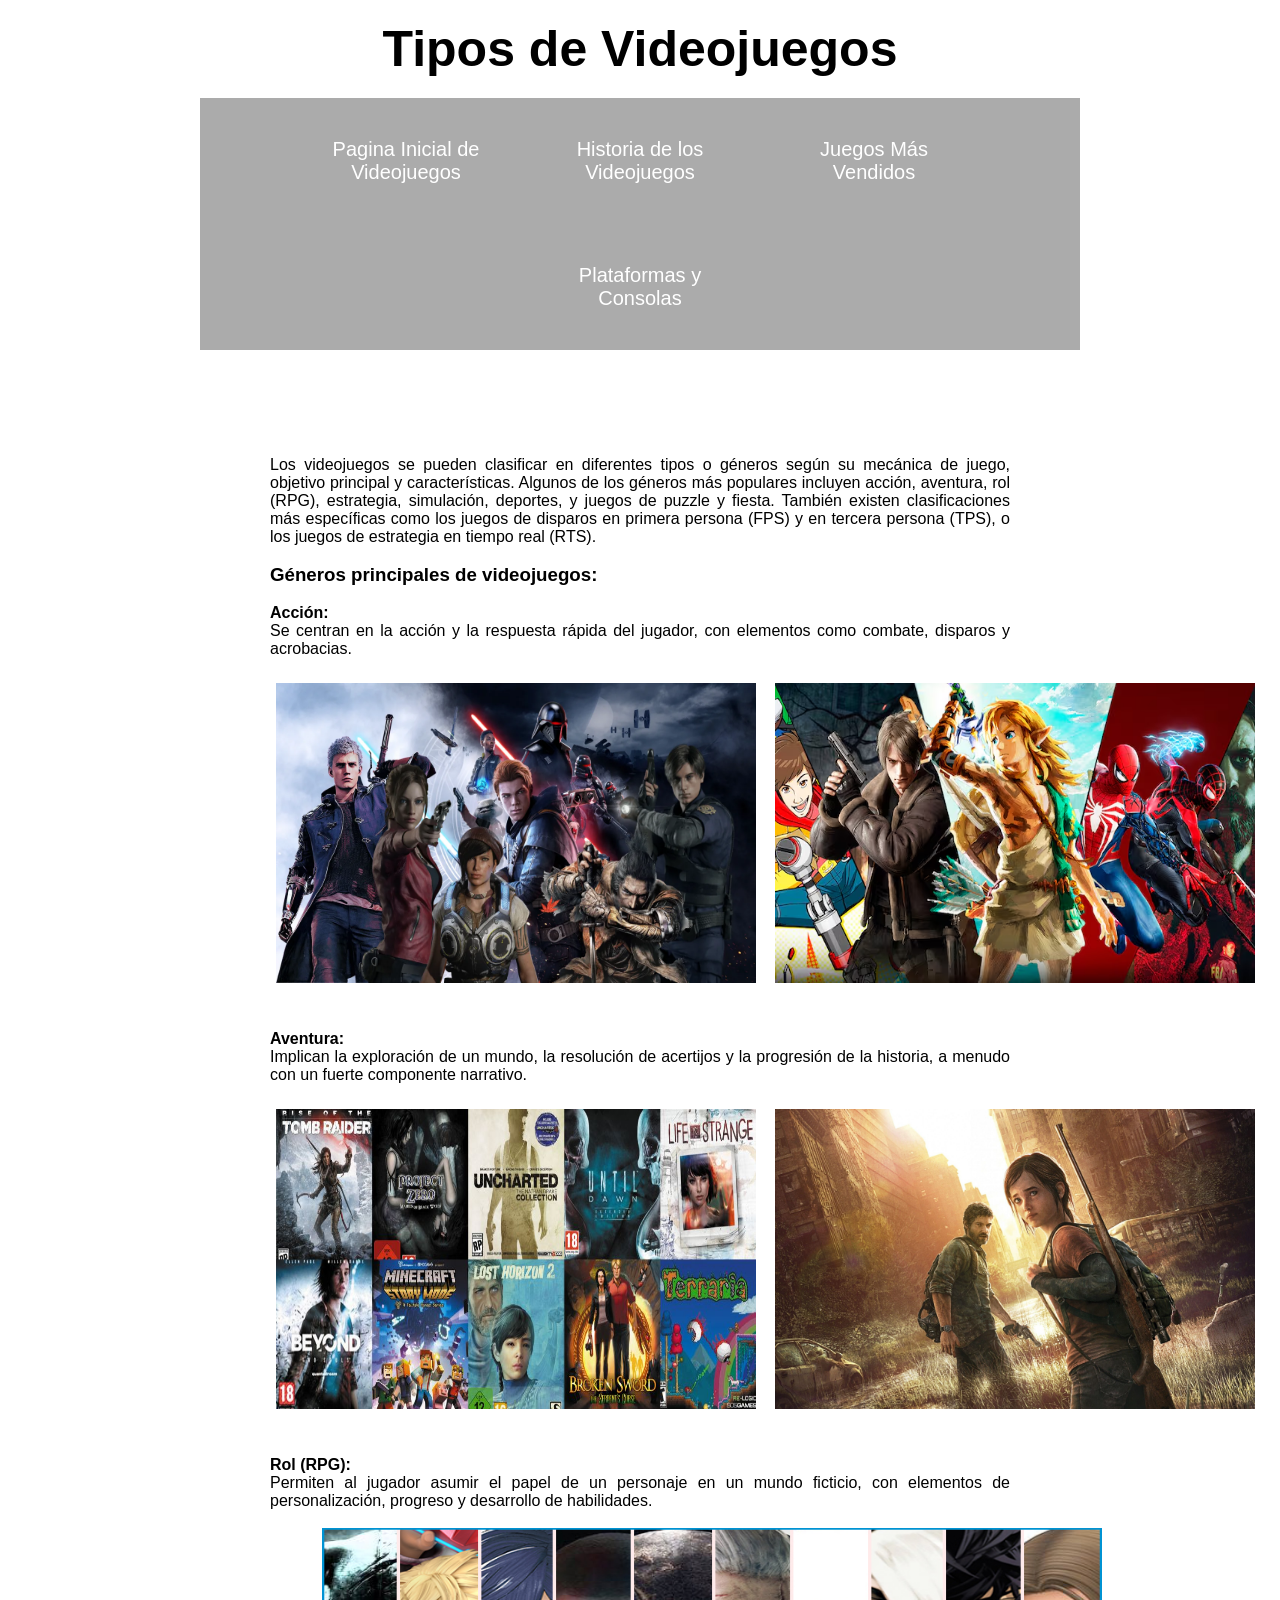
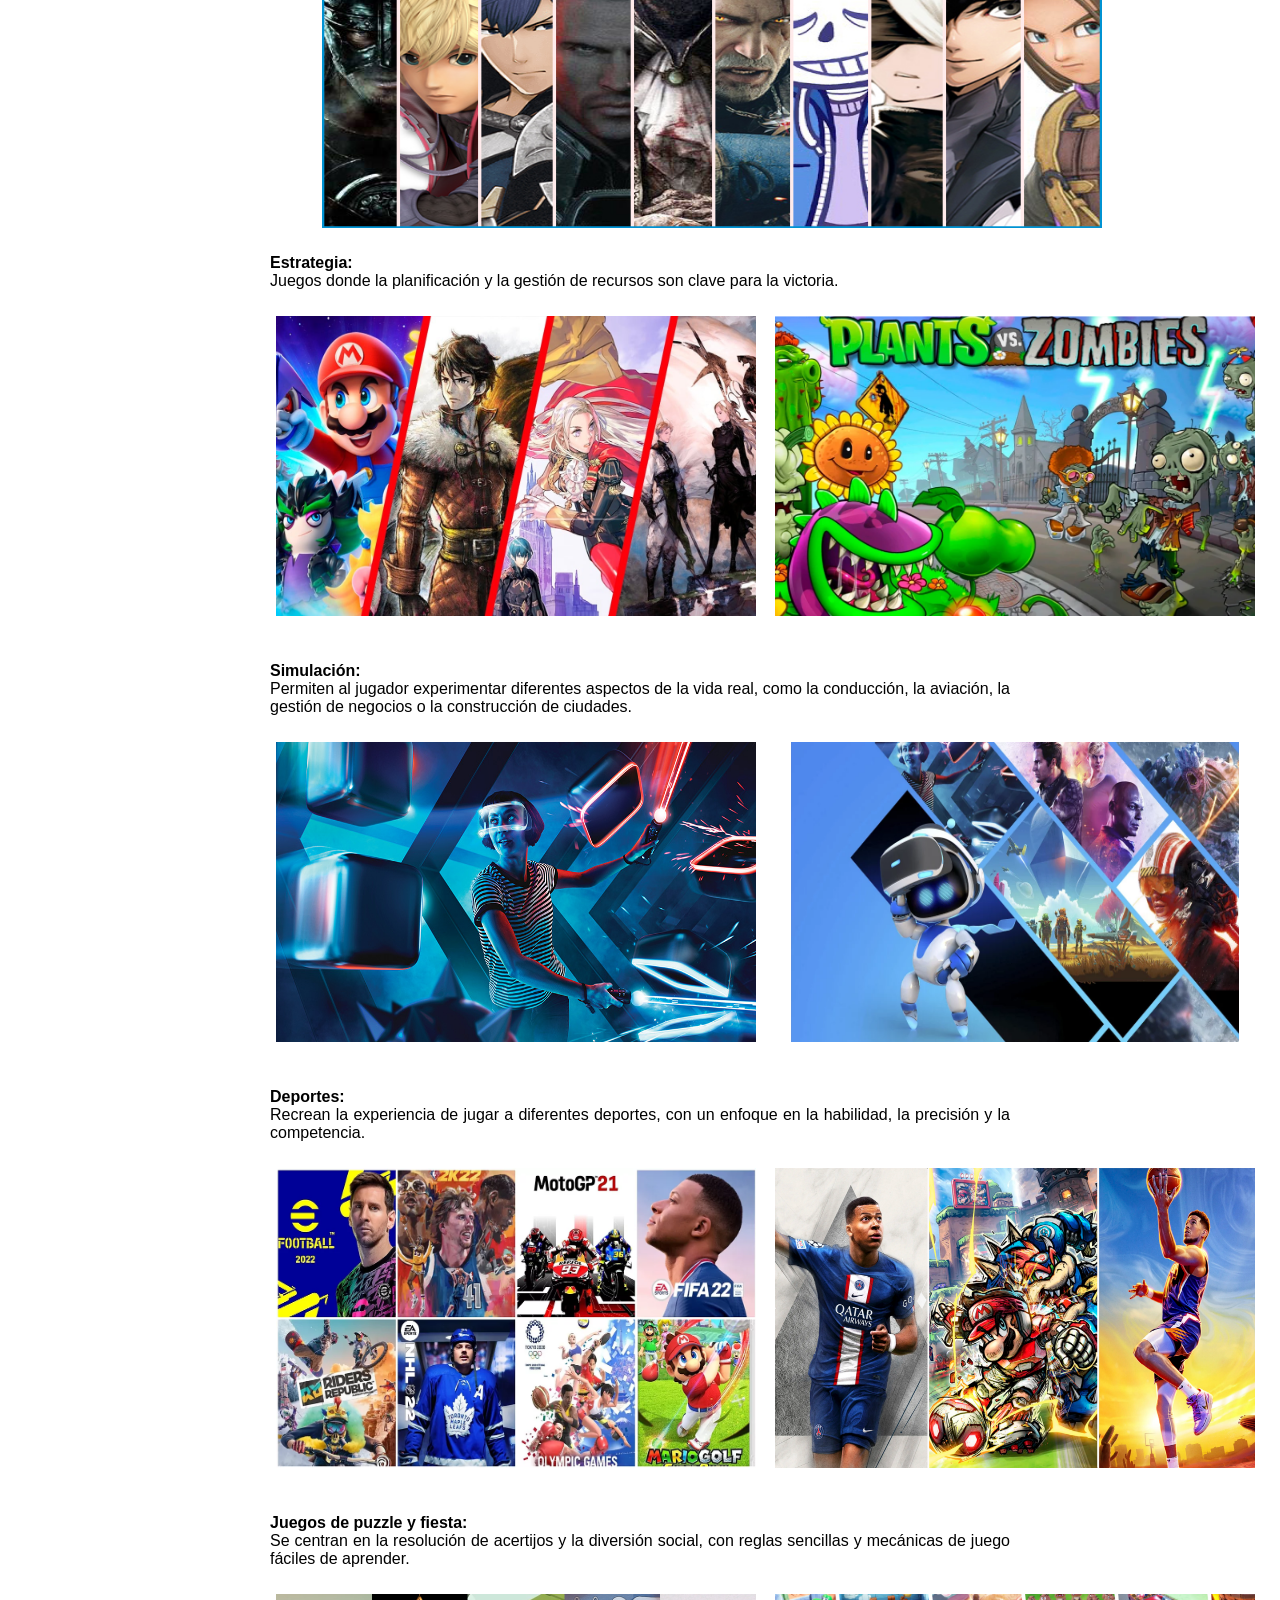
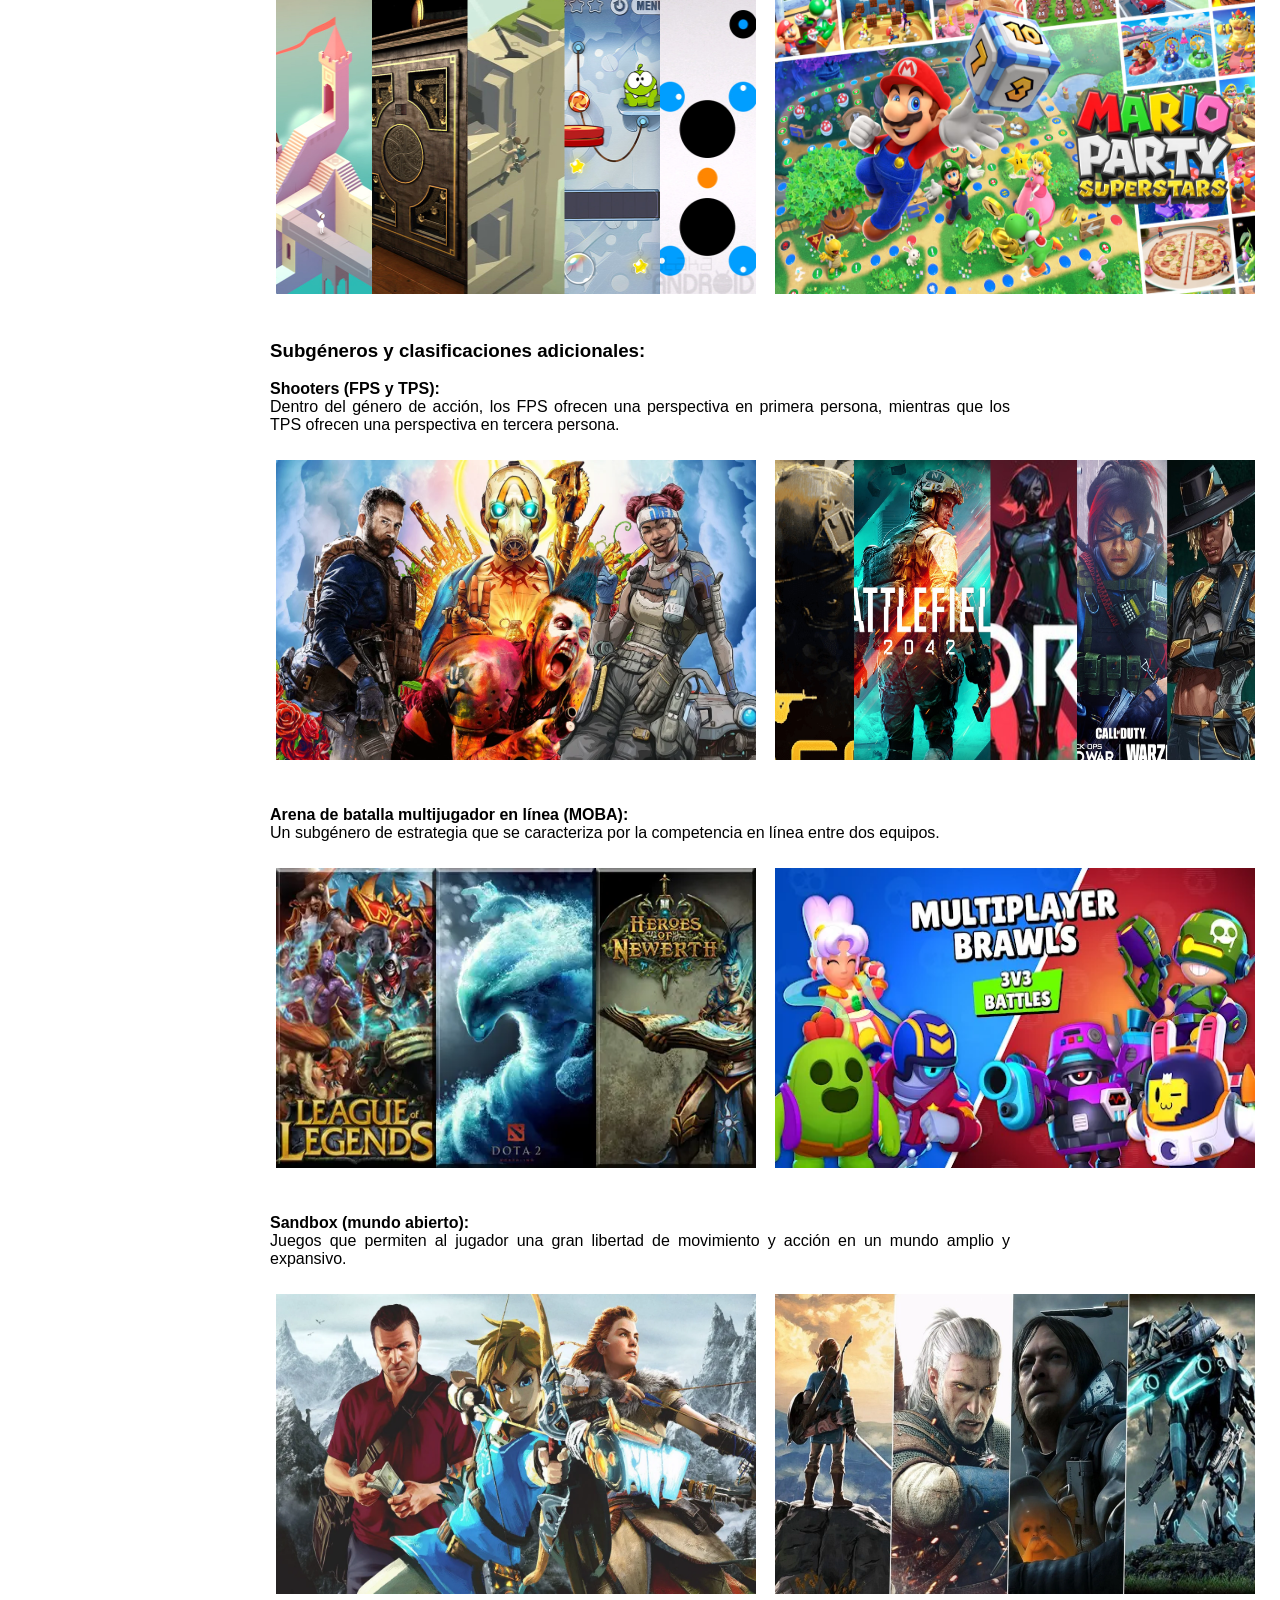
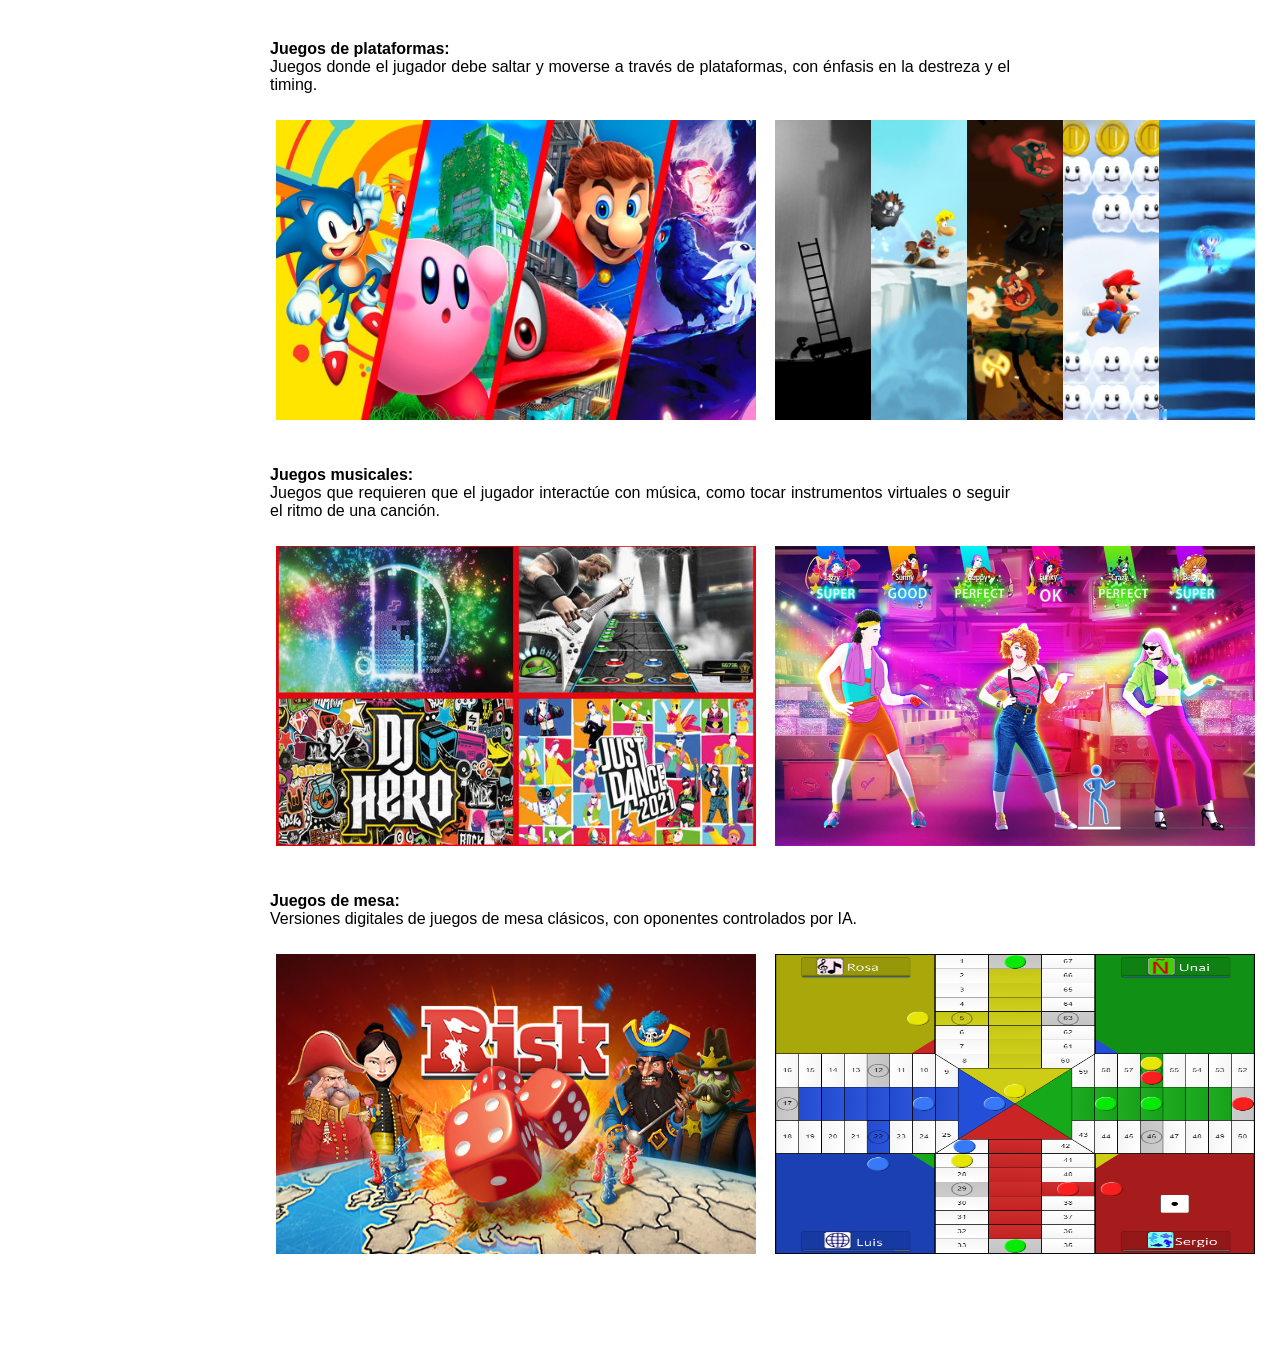
<file: Proyecto sistemas/html/tipos.html>
<!DOCTYPE html>
<html lang="en">
<head>
    <title>Tipos de Videojuegos</title>
    <link rel="stylesheet" href="../css/style_tipos.css">
</head>
<body>
    <h1 class="Titulo">Tipos de Videojuegos</h1>
    <nav>
        <ul>
            <li><a href="index.html">Pagina Inicial de Videojuegos</a></li>
            <li><a href="historia.html">Historia de los Videojuegos</a></li>
            <li><a href="juegos_mas_vendidos.html">Juegos Más Vendidos</a></li>
            <li><a href="plataforma_consolas.html">Plataformas y Consolas</a></li>
        </ul>
    </nav>
    <br>
    <br>
    <div class="contenido_1">
        <div>
            <p>
                Los videojuegos se pueden clasificar en diferentes tipos o géneros según su mecánica de juego, objetivo principal y características. Algunos de los géneros más populares incluyen acción, aventura, rol (RPG), estrategia, simulación, deportes, y juegos de puzzle y fiesta. También existen clasificaciones más específicas como los juegos de disparos en primera persona (FPS) y en tercera persona (TPS), o los juegos de estrategia en tiempo real (RTS). 
            </p>
            <br>
            <h3>Géneros principales de videojuegos:</h3>
            <br>
            <h4>Acción:</h4>
            <p>
                Se centran en la acción y la respuesta rápida del jugador, con elementos como combate, disparos y acrobacias. 
            </p>
            <br>
            <div class="seccion1_imagenes">
                <div class="imagen_1">
                    <img src="../imagenes/accion1.jpg">
                </div>
                <div class="imagen_2">
                    <img src="../imagenes/accion2.jpg">
                </div>
            </div>
            <h4>Aventura:</h4>
            <p>
                Implican la exploración de un mundo, la resolución de acertijos y la progresión de la historia, a menudo con un fuerte componente narrativo.
            </p>
            <br>
            <div class="seccion2_imagenes">
                <div class="imagen_3">
                    <img src="../imagenes/aventura1.jpg">
                </div>
                <div class="imagen_4">
                    <img src="../imagenes/aventura2.jpg">
                </div>
            </div>
            <h4>Rol (RPG):</h4>
            <p>
                Permiten al jugador asumir el papel de un personaje en un mundo ficticio, con elementos de personalización, progreso y desarrollo de habilidades.
            </p>
            <br>
            <div class="seccion3_imagenes">
                <img src="../imagenes/rpg.jpg">
            </div>
            <h4>Estrategia:</h4>
            <p>
                Juegos donde la planificación y la gestión de recursos son clave para la victoria.
            </p>
            <br>
            <div class="seccion4_imagenes">
                <div class="imagen_5">
                    <img src="../imagenes/estrategia1.jpg">
                </div>
                <div class="imagen_6">
                    <img src="../imagenes/estrategia2.jpg">
                </div>
            </div>
            <h4>Simulación:</h4>
            <p>
                Permiten al jugador experimentar diferentes aspectos de la vida real, como la conducción, la aviación, la gestión de negocios o la construcción de ciudades.
            </p>
            <br>
            <div class="seccion5_imagenes">
                <div class="imagen_7">
                    <img src="../imagenes/simulacion1.jpg">
                </div>
                <div class="imagen_8">
                    <img src="../imagenes/simulacion2.jpg">
                </div>
            </div>
            <h4>Deportes:</h4>
            <p>
                Recrean la experiencia de jugar a diferentes deportes, con un enfoque en la habilidad, la precisión y la competencia.
            </p>
            <br>
            <div class="seccion6_imagenes">
                <div class="imagen_9">
                    <img src="../imagenes/deportes.jpg">
                </div>
                <div class="imagen_10">
                    <img src="../imagenes/deportes2.jpg">
                </div>
            </div>
            <h4>Juegos de puzzle y fiesta:</h4>
            <p>
                Se centran en la resolución de acertijos y la diversión social, con reglas sencillas y mecánicas de juego fáciles de aprender.
            </p>
            <br>
            <div class="seccion7_imagenes">
                <div class="imagen_11">
                    <img src="../imagenes/puzzles.jpg">
                </div>
                <div class="imagen_12">
                    <img src="../imagenes/puzzles2.jpg">
                </div>
            </div>
            <h3>Subgéneros y clasificaciones adicionales:</h3>
            <br>
            <h4>Shooters (FPS y TPS):</h4>
            <p>
                Dentro del género de acción, los FPS ofrecen una perspectiva en primera persona, mientras que los TPS ofrecen una perspectiva en tercera persona.
            </p>
            <br>
            <div class="seccion8_imagenes">
                <div class="imagen_13">
                    <img src="../imagenes/shooters1.jpg">
                </div>
                <div class="imagen_14">
                    <img src="../imagenes/shooters2.jpg">
                </div>
            </div>
            <h4>Arena de batalla multijugador en línea (MOBA):</h4>
            <p>
                Un subgénero de estrategia que se caracteriza por la competencia en línea entre dos equipos.
            </p>
            <br>
            <div class="seccion9_imagenes">
                <div class="imagen_15">
                    <img src="../imagenes/moba.jpg">
                </div>
                <div class="imagen_16">
                    <img src="../imagenes/moba2.jpg">
                </div>
            </div>
            <h4>Sandbox (mundo abierto):</h4>
            <p>
                Juegos que permiten al jugador una gran libertad de movimiento y acción en un mundo amplio y expansivo.
            </p>
            <br>
            <div class="seccion10_imagenes">
                <div class="imagen_17">
                    <img src="../imagenes/mundoabierto1.jpg">
                </div>
                <div class="imagen_18">
                    <img src="../imagenes/mundoabierto2.jpg">
                </div>
            </div>
            <h4>Juegos de plataformas:</h4>
            <p>
                Juegos donde el jugador debe saltar y moverse a través de plataformas, con énfasis en la destreza y el timing.
            </p>
            <br>
            <div class="seccion11_imagenes">
                <div class="imagen_19">
                    <img src="../imagenes/plataformas1.jpg">
                </div>
                <div class="imagen_20">
                    <img src="../imagenes/plataformas2.jpg">
                </div>
            </div>
            <h4>Juegos musicales:</h4>
            <p>
                Juegos que requieren que el jugador interactúe con música, como tocar instrumentos virtuales o seguir el ritmo de una canción.
            </p>
            <br>
            <div class="seccion12_imagenes">
                <div class="imagen_21">
                    <img src="../imagenes/musicales1.jpg">
                </div>
                <div class="imagen_22">
                    <img src="../imagenes/musicales2.jpg">
                </div>
            </div>
            <h4>Juegos de mesa:</h4>
            <p>
                Versiones digitales de juegos de mesa clásicos, con oponentes controlados por IA.
            </p>
            <br>
            <div class="seccion13_imagenes">
                <div class="imagen_23">
                    <img src="../imagenes/mesa1.jpg">
                </div>
                <div class="imagen_24">
                    <img src="../imagenes/mesa2.jpg">
                </div>
            </div>
        </div>
    </div>
</body>
</html>
</file>
<file: Proyecto sistemas/css/style_historia.css>
* {
    margin: 0;
    padding: 0;
}
body {
    background-image: url("https://wallpapers.com/images/hd/video-games-zoom-background-ux0skf8nbnx9xzen.jpg");
    background-size: 100%;
}

.Titulo{
    color: black;
    font-family: Arial, Helvetica, sans-serif;
    font-size: 50px ;
    text-align: center ;
    background-color: white;
    margin-left: 200px;
    margin-right: 200px;
    padding: 20px;
}

nav ul {
    background-color: #ababab;
    width: 5 0%;
    text-align: center;
    margin-left: 200px;
    margin-right: 200px;
    list-style-type: none;
}

nav li {
    display: inline-flex;
}

nav a {
    text-decoration: none;
    color: white;
    font-family: Arial, Helvetica, sans-serif;
    font-size: 20px;
    padding: 40px;
    width: 150px;
}

nav li:hover {
    background-color: #c6c3c2;
}

.contenido_1 {
    background-color: white;
    width: 5 0%;
    text-align: justify;
    margin-left: 200px;
    margin-right: 200px;
}

.contenido_1 div {
    padding: 70px;
}

.contenido_1 h2 {
    font-family: Arial, Helvetica, sans-serifS;
    text-align: center;
}

.contenido_1 p {
    font-family: Arial, Helvetica, sans-serifS;
    text-align: justify;
}

.contenido_1 .seccion1_imagenes {
    display: inline-flex;
    align-items: center;
}

.contenido_1 .seccion1_imagenes .imagen_1{
    padding: 2%;
    margin: 0%;
    margin-top: -50px;
}

.contenido_1 .seccion1_imagenes .imagen_2{
    padding: 2%;
    margin: 0%;
    margin-top: -50px;
}

.contenido_1 .seccion1_imagenes .imagen_1 img{
    width: 380px;
    height: 300px;
    padding: 0;
    padding-top: 0;
}

.contenido_1 .seccion1_imagenes .imagen_2 img{
    width: 380px;
    height: 300px;
    padding: 0;
    padding-top: 0;
}

.contenido_1 .seccion2_imagenes {
    display: inline-flex;
    align-items: center;
}

.contenido_1 .seccion2_imagenes .imagen_3{
    padding: 2%;
    margin: 0%;
    margin-top: -50px;
}

.contenido_1 .seccion2_imagenes .imagen_4{
    padding: 2%;
    margin: 0%;
    margin-top: -50px;
}

.contenido_1 .seccion2_imagenes .imagen_3 img{
    width: 380px;
    height: 250px;
    padding: 0;
    padding-top: 0;
}

.contenido_1 .seccion2_imagenes .imagen_4 img{
    width: 380px;
    height: 250px;
    padding: 0;
    padding-top: 0;
}

.contenido_1 .seccion3_imagenes{
    padding: 3%;
    margin: 0%;
    margin-left: 4%;
}

.contenido_1 .seccion3_imagenes img{
    width: 780px;
    height: 300px;
    margin-left: 50%;
    padding-top: 0;
    margin: 0;
}

.contenido_2 {
    background-color: white;
    width: 5 0%;
    text-align: justify;
    margin-left: 200px;
    margin-right: 200px;
}

.contenido_2 div {
    padding: 70px;
}

.contenido_2 h2 {
    font-family: Arial, Helvetica, sans-serifS;
    text-align: center;
}

.contenido_2 p {
    font-family: Arial, Helvetica, sans-serifS;
    text-align: justify;
}

.contenido_2 iframe{
    width: 800px;
    height: 400px;
    margin-left: 10%;
}
</file>
<file: Proyecto sistemas/css/style_juegos_mas_vendidos.css>
* {
    margin: 0;
    padding: 0;
}
body {
    background-image: url("https://wallpapers.com/images/hd/video-games-zoom-background-ux0skf8nbnx9xzen.jpg");
    background-size: 100%;
}

.Titulo{
    color: black;
    font-family: Arial, Helvetica, sans-serif;
    font-size: 50px ;
    text-align: center ;
    background-color: white;
    margin-left: 200px;
    margin-right: 200px;
    padding: 20px;
}

nav ul {
    background-color: #ababab;
    width: 5 0%;
    text-align: center;
    margin-left: 200px;
    margin-right: 200px;
    list-style-type: none;
}

nav li {
    display: inline-flex;
}

nav a {
    text-decoration: none;
    color: white;
    font-family: Arial, Helvetica, sans-serif;
    font-size: 20px;
    padding: 40px;
    width: 150px;
}

nav li:hover {
    background-color: #c6c3c2;
}

.contenido_1 {
    background-color: white;
    width: 5 0%;
    text-align: justify;
    margin-left: 200px;
    margin-right: 200px;
}

.contenido_1 div {
    padding: 70px;
}

.contenido_1 h2 {
    font-family: Arial, Helvetica, sans-serifS;
    text-align: center;
}

.contenido_1 p {
    font-family: Arial, Helvetica, sans-serifS;
    text-align: justify;
}

.contenido_1 h3 {
    font-family: Arial, Helvetica, sans-serifS;
}

.contenido_1 iframe{
    width: 900px;
    height: 500px;
}
</file>
<file: Proyecto sistemas/css/style_plataforma_consolas.css>
* {
    margin: 0;
    padding: 0;
}
body {
    background-image: url("https://wallpapers.com/images/hd/video-games-zoom-background-ux0skf8nbnx9xzen.jpg");
    background-size: 100%;
}

.Titulo{
    color: black;
    font-family: Arial, Helvetica, sans-serif;
    font-size: 50px ;
    text-align: center ;
    background-color: white;
    margin-left: 200px;
    margin-right: 200px;
    padding: 20px;
}

nav ul {
    background-color: #ababab;
    width: 5 0%;
    text-align: center;
    margin-left: 200px;
    margin-right: 200px;
    list-style-type: none;
}

nav li {
    display: inline-flex;
}

nav a {
    text-decoration: none;
    color: white;
    font-family: Arial, Helvetica, sans-serif;
    font-size: 20px;
    padding: 40px;
    width: 150px;
}

nav li:hover {
    background-color: #c6c3c2;
}

.contenido_1 {
    background-color: white;
    width: 5 0%;
    text-align: justify;
    margin-left: 200px;
    margin-right: 200px;
}

.contenido_1 div {
    padding: 70px;
}

.contenido_1 h2 {
    font-family: Arial, Helvetica, sans-serifS;
    text-align: center;
}

.contenido_1 p {
    font-family: Arial, Helvetica, sans-serifS;
    text-align: justify;
}

.contenido_1 .Subtitulo {
    text-align: start;
}

.contenido_1 .seccion1_imagenes{
    padding: 3%;
    margin: 0%;
    margin-left: 10%;
    margin-top: -3%;
}

.contenido_1 .seccion1_imagenes img{
    width: 700px;
    height: 350px;
    margin-left: 50%;
    padding-top: 0;
    margin: 0;
}

.contenido_1 .seccion2_imagenes{
    padding: 3%;
    margin: 0%;
    margin-left: 10%;
    margin-top: -3%;
}

.contenido_1 .seccion2_imagenes img{
    width: 700px;
    height: 350px;
    margin-left: 50%;
    padding-top: 0;
    margin: 0;
}

.contenido_2 {
    background-color: white;
    width: 5 0%;
    text-align: justify;
    margin-left: 200px;
    margin-right: 200px;
}

.contenido_2 div {
    padding: 70px;
}

.contenido_2 h2 {
    font-family: Arial, Helvetica, sans-serifS;
    text-align: center;
}

.contenido_2 p {
    font-family: Arial, Helvetica, sans-serifS;
    text-align: justify;
}

.contenido_2 .Subtitulo {
    text-align: start;
}

.contenido_2 iframe{
    width: 900px;
    height: 500px;
}

.contenido_2 .seccion3_imagenes{
    padding: 3%;
    margin: 0%;
    margin-left: 0%;
    margin-top: -3%;
}

.contenido_2 .seccion3_imagenes img{
    width: 850px;
    height: 450px;
    margin-left: 50%;
    padding-top: 0;
    margin: 0;
}

.contenido_2 .seccion4_imagenes{
    padding: 3%;
    margin: 0%;
    margin-left: -4%;
    margin-top: -3%;
}

.contenido_2 .seccion4_imagenes img{
    width: 940px;
    height: 370px;
    margin-left: 50%;
    padding-top: 0;
    margin: 0;
}
</file>
<file: Proyecto sistemas/css/style_tipos.css>
* {
    margin: 0;
    padding: 0;
}
body {
    background-image: url("https://wallpapers.com/images/hd/video-games-zoom-background-ux0skf8nbnx9xzen.jpg");
    background-size: 100%;
}

.Titulo{
    color: black;
    font-family: Arial, Helvetica, sans-serif;
    font-size: 50px ;
    text-align: center ;
    background-color: white;
    margin-left: 200px;
    margin-right: 200px;
    padding: 20px;
}

nav ul {
    background-color: #ababab;
    width: 5 0%;
    text-align: center;
    margin-left: 200px;
    margin-right: 200px;
    list-style-type: none;
}

nav li {
    display: inline-flex;
}

nav a {
    text-decoration: none;
    color: white;
    font-family: Arial, Helvetica, sans-serif;
    font-size: 20px;
    padding: 40px;
    width: 150px;
}

nav li:hover {
    background-color: #c6c3c2;
}

.contenido_1 {
    background-color: white;
    width: 5 0%;
    text-align: justify;
    margin-left: 200px;
    margin-right: 200px;
}

.contenido_1 div {
    padding: 70px;
}

.contenido_1 p {
    font-family: Arial, Helvetica, sans-serifS;
    text-align: justify;
}

.contenido_1 h3 {
    font-family: Arial, Helvetica, sans-serifS;
}

.contenido_1 h4 {
    font-family: Arial, Helvetica, sans-serifS;
}

.contenido_1 .seccion1_imagenes {
    display: inline-flex;
    align-items: center;
    margin-left: -10%;
    margin-top: -3%;
    margin-bottom: -5%;
}

.contenido_1 .seccion1_imagenes .imagen_1{
    padding: 1%;
    margin: 0%;
    margin-top: -50px;
}

.contenido_1 .seccion1_imagenes .imagen_2{
    padding: 1%;
    margin: 0%;
    margin-top: -50px;
}

.contenido_1 .seccion1_imagenes .imagen_1 img{
    width: 480px;
    height: 300px;
    padding: 0;
    padding-top: 0;
}

.contenido_1 .seccion1_imagenes .imagen_2 img{
    width: 480px;
    height: 300px;
    padding: 0;
    padding-top: 0;
}

.contenido_1 .seccion2_imagenes {
    display: inline-flex;
    align-items: center;
    margin-left: -10%;
    margin-top: -3%;
    margin-bottom: -5%;
}

.contenido_1 .seccion2_imagenes .imagen_3{
    padding: 1%;
    margin: 0%;
    margin-top: -50px;
}

.contenido_1 .seccion2_imagenes .imagen_4{
    padding: 1%;
    margin: 0%;
    margin-top: -50px;
}

.contenido_1 .seccion2_imagenes .imagen_3 img{
    width: 480px;
    height: 300px;
    padding: 0;
    padding-top: 0;
}

.contenido_1 .seccion2_imagenes .imagen_4 img{
    width: 480px;
    height: 300px;
    padding: 0;
    padding-top: 0;
}

.contenido_1 .seccion3_imagenes{
    padding: 3%;
    margin: 0%;
    margin-left: 4%;
    margin-top: -3%;
}

.contenido_1 .seccion3_imagenes img{
    width: 780px;
    height: 300px;
    margin-left: 50%;
    padding-top: 0;
    margin: 0;
}

.contenido_1 .seccion4_imagenes {
    display: inline-flex;
    align-items: center;
    margin-left: -10%;
    margin-top: -3%;
    margin-bottom: -5%;
}

.contenido_1 .seccion4_imagenes .imagen_5{
    padding: 1%;
    margin: 0%;
    margin-top: -50px;
}

.contenido_1 .seccion4_imagenes .imagen_6{
    padding: 1%;
    margin: 0%;
    margin-top: -50px;
}

.contenido_1 .seccion4_imagenes .imagen_5 img{
    width: 480px;
    height: 300px;
    padding: 0;
    padding-top: 0;
}

.contenido_1 .seccion4_imagenes .imagen_6 img{
    width: 480px;
    height: 300px;
    padding: 0;
    padding-top: 0;
}

.contenido_1 .seccion5_imagenes {
    display: inline-flex;
    align-items: center;
    margin-left: -10%;
    margin-top: -3%;
    margin-bottom: -5%;
}

.contenido_1 .seccion5_imagenes .imagen_7{
    padding: 1%;
    margin: 0%;
    margin-top: -50px;
}

.contenido_1 .seccion5_imagenes .imagen_8{
    padding: 1%;
    margin: 0%;
    margin-top: -50px;
}

.contenido_1 .seccion5_imagenes .imagen_7 img{
    width: 480px;
    height: 300px;
    padding: 0;
    padding-top: 0;
}

.contenido_1 .seccion5_imagenes .imagen_8 img{
    width: 480px;
    height: 300px;
    padding: 0;
    padding-top: 0;
}

.contenido_1 .seccion6_imagenes {
    display: inline-flex;
    align-items: center;
    margin-left: -10%;
    margin-top: -3%;
    margin-bottom: -5%;
}

.contenido_1 .seccion6_imagenes .imagen_9{
    padding: 1%;
    margin: 0%;
    margin-top: -50px;
}

.contenido_1 .seccion6_imagenes .imagen_10{
    padding: 1%;
    margin: 0%;
    margin-top: -50px;
}

.contenido_1 .seccion6_imagenes .imagen_9 img{
    width: 480px;
    height: 300px;
    padding: 0;
    padding-top: 0;
}

.contenido_1 .seccion6_imagenes .imagen_10 img{
    width: 480px;
    height: 300px;
    padding: 0;
    padding-top: 0;
}

.contenido_1 .seccion7_imagenes {
    display: inline-flex;
    align-items: center;
    margin-left: -10%;
    margin-top: -3%;
    margin-bottom: -5%;
}

.contenido_1 .seccion7_imagenes .imagen_11{
    padding: 1%;
    margin: 0%;
    margin-top: -50px;
}

.contenido_1 .seccion7_imagenes .imagen_12{
    padding: 1%;
    margin: 0%;
    margin-top: -50px;
}

.contenido_1 .seccion7_imagenes .imagen_11 img{
    width: 480px;
    height: 300px;
    padding: 0;
    padding-top: 0;
}

.contenido_1 .seccion7_imagenes .imagen_12 img{
    width: 480px;
    height: 300px;
    padding: 0;
    padding-top: 0;
}

.contenido_1 .seccion8_imagenes {
    display: inline-flex;
    align-items: center;
    margin-left: -10%;
    margin-top: -3%;
    margin-bottom: -5%;
}

.contenido_1 .seccion8_imagenes .imagen_13{
    padding: 1%;
    margin: 0%;
    margin-top: -50px;
}

.contenido_1 .seccion8_imagenes .imagen_14{
    padding: 1%;
    margin: 0%;
    margin-top: -50px;
}

.contenido_1 .seccion8_imagenes .imagen_13 img{
    width: 480px;
    height: 300px;
    padding: 0;
    padding-top: 0;
}

.contenido_1 .seccion8_imagenes .imagen_14 img{
    width: 480px;
    height: 300px;
    padding: 0;
    padding-top: 0;
}

.contenido_1 .seccion9_imagenes {
    display: inline-flex;
    align-items: center;
    margin-left: -10%;
    margin-top: -3%;
    margin-bottom: -5%;
}

.contenido_1 .seccion9_imagenes .imagen_15{
    padding: 1%;
    margin: 0%;
    margin-top: -50px;
}

.contenido_1 .seccion9_imagenes .imagen_16{
    padding: 1%;
    margin: 0%;
    margin-top: -50px;
}

.contenido_1 .seccion9_imagenes .imagen_15 img{
    width: 480px;
    height: 300px;
    padding: 0;
    padding-top: 0;
}

.contenido_1 .seccion9_imagenes .imagen_16 img{
    width: 480px;
    height: 300px;
    padding: 0;
    padding-top: 0;
}

.contenido_1 .seccion10_imagenes {
    display: inline-flex;
    align-items: center;
    margin-left: -10%;
    margin-top: -3%;
    margin-bottom: -5%;
}

.contenido_1 .seccion10_imagenes .imagen_17{
    padding: 1%;
    margin: 0%;
    margin-top: -50px;
}

.contenido_1 .seccion10_imagenes .imagen_18{
    padding: 1%;
    margin: 0%;
    margin-top: -50px;
}

.contenido_1 .seccion10_imagenes .imagen_17 img{
    width: 480px;
    height: 300px;
    padding: 0;
    padding-top: 0;
}

.contenido_1 .seccion10_imagenes .imagen_18 img{
    width: 480px;
    height: 300px;
    padding: 0;
    padding-top: 0;
}

.contenido_1 .seccion11_imagenes {
    display: inline-flex;
    align-items: center;
    margin-left: -10%;
    margin-top: -3%;
    margin-bottom: -5%;
}

.contenido_1 .seccion11_imagenes .imagen_19{
    padding: 1%;
    margin: 0%;
    margin-top: -50px;
}

.contenido_1 .seccion11_imagenes .imagen_20{
    padding: 1%;
    margin: 0%;
    margin-top: -50px;
}

.contenido_1 .seccion11_imagenes .imagen_19 img{
    width: 480px;
    height: 300px;
    padding: 0;
    padding-top: 0;
}

.contenido_1 .seccion11_imagenes .imagen_20 img{
    width: 480px;
    height: 300px;
    padding: 0;
    padding-top: 0;
}

.contenido_1 .seccion12_imagenes {
    display: inline-flex;
    align-items: center;
    margin-left: -10%;
    margin-top: -3%;
    margin-bottom: -5%;
}

.contenido_1 .seccion12_imagenes .imagen_21{
    padding: 1%;
    margin: 0%;
    margin-top: -50px;
}

.contenido_1 .seccion12_imagenes .imagen_22{
    padding: 1%;
    margin: 0%;
    margin-top: -50px;
}

.contenido_1 .seccion12_imagenes .imagen_21 img{
    width: 480px;
    height: 300px;
    padding: 0;
    padding-top: 0;
}

.contenido_1 .seccion12_imagenes .imagen_22 img{
    width: 480px;
    height: 300px;
    padding: 0;
    padding-top: 0;
}

.contenido_1 .seccion13_imagenes {
    display: inline-flex;
    align-items: center;
    margin-left: -10%;
    margin-top: -3%;
    margin-bottom: -5%;
}

.contenido_1 .seccion13_imagenes .imagen_23{
    padding: 1%;
    margin: 0%;
    margin-top: -50px;
}

.contenido_1 .seccion13_imagenes .imagen_24{
    padding: 1%;
    margin: 0%;
    margin-top: -50px;
}

.contenido_1 .seccion13_imagenes .imagen_23 img{
    width: 480px;
    height: 300px;
    padding: 0;
    padding-top: 0;
}

.contenido_1 .seccion13_imagenes .imagen_24 img{
    width: 480px;
    height: 300px;
    padding: 0;
    padding-top: 0;
}
</file>
